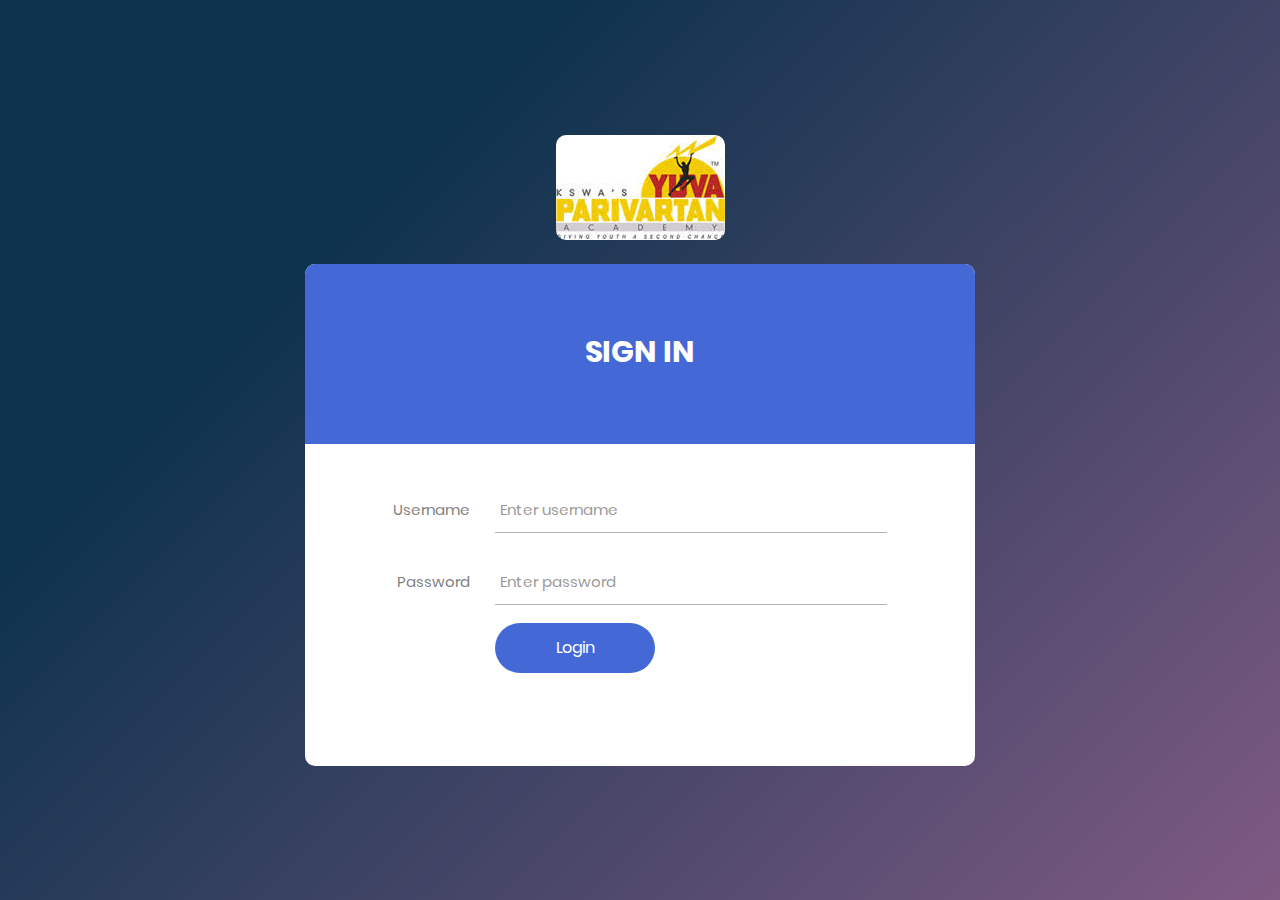
<file: frontend/loginpage/index.html>
<!DOCTYPE html>
<html lang="en">
<head>
	<title>Login V15</title>
	<meta charset="UTF-8">
	<meta name="viewport" content="width=device-width, initial-scale=1">
<!--===============================================================================================-->	
	<link rel="icon" type="image/png" href="images/icons/favicon.ico"/>
<!--===============================================================================================-->
	<link rel="stylesheet" type="text/css" href="vendor/bootstrap/css/bootstrap.min.css">
<!--===============================================================================================-->
	<link rel="stylesheet" type="text/css" href="fonts/font-awesome-4.7.0/css/font-awesome.min.css">
<!--===============================================================================================-->
	<link rel="stylesheet" type="text/css" href="fonts/Linearicons-Free-v1.0.0/icon-font.min.css">
<!--===============================================================================================-->
	<link rel="stylesheet" type="text/css" href="vendor/animate/animate.css">
<!--===============================================================================================-->	
	<link rel="stylesheet" type="text/css" href="vendor/css-hamburgers/hamburgers.min.css">
<!--===============================================================================================-->
	<link rel="stylesheet" type="text/css" href="vendor/animsition/css/animsition.min.css">
<!--===============================================================================================-->
	<link rel="stylesheet" type="text/css" href="vendor/select2/select2.min.css">
<!--===============================================================================================-->	
	<link rel="stylesheet" type="text/css" href="vendor/daterangepicker/daterangepicker.css">
<!--===============================================================================================-->
	<link rel="stylesheet" type="text/css" href="css/util.css">
	<link rel="stylesheet" type="text/css" href="css/main.css">
<!--===============================================================================================-->
</head>
<body>
	
	<div class="limiter">
		<div class="container-login100">
			<div class="Orglogo"> <img src="images/logo.jfif" alt="org logo"></div>
			<br>
			<div class="wrap-login100">
				<div class="login100-form-title">
					<span class="login100-form-title-1">
						Sign In
					</span>
				</div>
				<form class="login100-form validate-form">
					<div class="wrap-input100 validate-input m-b-26" data-validate="Username is required">
						<span class="label-input100">Username</span>
						<input class="input100" type="text" name="username" placeholder="Enter username">
						<span class="focus-input100"></span>
					</div>

					<div class="wrap-input100 validate-input m-b-18" data-validate = "Password is required">
						<span class="label-input100">Password</span>
						<input class="input100" type="password" name="pass" placeholder="Enter password">
						<span class="focus-input100"></span>
					</div>
					<div class="container-login100-form-btn">
						<button class="login100-form-btn">
							Login
						</button>
					</div>
				</form>
			</div>
		</div>
	</div>
	
<!--===============================================================================================-->
	<script src="vendor/jquery/jquery-3.2.1.min.js"></script>
<!--===============================================================================================-->
	<script src="vendor/animsition/js/animsition.min.js"></script>
<!--===============================================================================================-->
	<script src="vendor/bootstrap/js/popper.js"></script>
	<script src="vendor/bootstrap/js/bootstrap.min.js"></script>
<!--===============================================================================================-->
	<script src="vendor/select2/select2.min.js"></script>
<!--===============================================================================================-->
	<script src="vendor/daterangepicker/moment.min.js"></script>
	<script src="vendor/daterangepicker/daterangepicker.js"></script>
<!--===============================================================================================-->
	<script src="vendor/countdowntime/countdowntime.js"></script>
<!--===============================================================================================-->
	<script src="js/main.js"></script>

</body>
</html>
</file>
<file: frontend/loginpage/vendor/daterangepicker/daterangepicker.css>
.daterangepicker {
  position: absolute;
  color: inherit;
  background-color: #fff;
  border-radius: 4px;
  width: 278px;
  padding: 4px;
  margin-top: 1px;
  top: 100px;
  left: 20px;
  /* Calendars */ }
  .daterangepicker:before, .daterangepicker:after {
    position: absolute;
    display: inline-block;
    border-bottom-color: rgba(0, 0, 0, 0.2);
    content: ''; }
  .daterangepicker:before {
    top: -7px;
    border-right: 7px solid transparent;
    border-left: 7px solid transparent;
    border-bottom: 7px solid #ccc; }
  .daterangepicker:after {
    top: -6px;
    border-right: 6px solid transparent;
    border-bottom: 6px solid #fff;
    border-left: 6px solid transparent; }
  .daterangepicker.opensleft:before {
    right: 9px; }
  .daterangepicker.opensleft:after {
    right: 10px; }
  .daterangepicker.openscenter:before {
    left: 0;
    right: 0;
    width: 0;
    margin-left: auto;
    margin-right: auto; }
  .daterangepicker.openscenter:after {
    left: 0;
    right: 0;
    width: 0;
    margin-left: auto;
    margin-right: auto; }
  .daterangepicker.opensright:before {
    left: 9px; }
  .daterangepicker.opensright:after {
    left: 10px; }
  .daterangepicker.dropup {
    margin-top: -5px; }
    .daterangepicker.dropup:before {
      top: initial;
      bottom: -7px;
      border-bottom: initial;
      border-top: 7px solid #ccc; }
    .daterangepicker.dropup:after {
      top: initial;
      bottom: -6px;
      border-bottom: initial;
      border-top: 6px solid #fff; }
  .daterangepicker.dropdown-menu {
    max-width: none;
    z-index: 3001; }
  .daterangepicker.single .ranges, .daterangepicker.single .calendar {
    float: none; }
  .daterangepicker.show-calendar .calendar {
    display: block; }
  .daterangepicker .calendar {
    display: none;
    max-width: 270px;
    margin: 4px; }
    .daterangepicker .calendar.single .calendar-table {
      border: none; }
    .daterangepicker .calendar th, .daterangepicker .calendar td {
      white-space: nowrap;
      text-align: center;
      min-width: 32px; }
  .daterangepicker .calendar-table {
    border: 1px solid #fff;
    padding: 4px;
    border-radius: 4px;
    background-color: #fff; }
  .daterangepicker table {
    width: 100%;
    margin: 0; }
  .daterangepicker td, .daterangepicker th {
    text-align: center;
    width: 20px;
    height: 20px;
    border-radius: 4px;
    border: 1px solid transparent;
    white-space: nowrap;
    cursor: pointer; }
    .daterangepicker td.available:hover, .daterangepicker th.available:hover {
      background-color: #eee;
      border-color: transparent;
      color: inherit; }
    .daterangepicker td.week, .daterangepicker th.week {
      font-size: 80%;
      color: #ccc; }
  .daterangepicker td.off, .daterangepicker td.off.in-range, .daterangepicker td.off.start-date, .daterangepicker td.off.end-date {
    background-color: #fff;
    border-color: transparent;
    color: #999; }
  .daterangepicker td.in-range {
    background-color: #ebf4f8;
    border-color: transparent;
    color: #000;
    border-radius: 0; }
  .daterangepicker td.start-date {
    border-radius: 4px 0 0 4px; }
  .daterangepicker td.end-date {
    border-radius: 0 4px 4px 0; }
  .daterangepicker td.start-date.end-date {
    border-radius: 4px; }
  .daterangepicker td.active, .daterangepicker td.active:hover {
    background-color: #357ebd;
    border-color: transparent;
    color: #fff; }
  .daterangepicker th.month {
    width: auto; }
  .daterangepicker td.disabled, .daterangepicker option.disabled {
    color: #999;
    cursor: not-allowed;
    text-decoration: line-through; }
  .daterangepicker select.monthselect, .daterangepicker select.yearselect {
    font-size: 12px;
    padding: 1px;
    height: auto;
    margin: 0;
    cursor: default; }
  .daterangepicker select.monthselect {
    margin-right: 2%;
    width: 56%; }
  .daterangepicker select.yearselect {
    width: 40%; }
  .daterangepicker select.hourselect, .daterangepicker select.minuteselect, .daterangepicker select.secondselect, .daterangepicker select.ampmselect {
    width: 50px;
    margin-bottom: 0; }
  .daterangepicker .input-mini {
    border: 1px solid #ccc;
    border-radius: 4px;
    color: #555;
    height: 30px;
    line-height: 30px;
    display: block;
    vertical-align: middle;
    margin: 0 0 5px 0;
    padding: 0 6px 0 28px;
    width: 100%; }
    .daterangepicker .input-mini.active {
      border: 1px solid #08c;
      border-radius: 4px; }
  .daterangepicker .daterangepicker_input {
    position: relative; }
    .daterangepicker .daterangepicker_input i {
      position: absolute;
      left: 8px;
      top: 8px; }
  .daterangepicker.rtl .input-mini {
    padding-right: 28px;
    padding-left: 6px; }
  .daterangepicker.rtl .daterangepicker_input i {
    left: auto;
    right: 8px; }
  .daterangepicker .calendar-time {
    text-align: center;
    margin: 5px auto;
    line-height: 30px;
    position: relative;
    padding-left: 28px; }
    .daterangepicker .calendar-time select.disabled {
      color: #ccc;
      cursor: not-allowed; }

.ranges {
  font-size: 11px;
  float: none;
  margin: 4px;
  text-align: left; }
  .ranges ul {
    list-style: none;
    margin: 0 auto;
    padding: 0;
    width: 100%; }
  .ranges li {
    font-size: 13px;
    background-color: #f5f5f5;
    border: 1px solid #f5f5f5;
    border-radius: 4px;
    color: #08c;
    padding: 3px 12px;
    margin-bottom: 8px;
    cursor: pointer; }
    .ranges li:hover {
      background-color: #08c;
      border: 1px solid #08c;
      color: #fff; }
    .ranges li.active {
      background-color: #08c;
      border: 1px solid #08c;
      color: #fff; }

/*  Larger Screen Styling */
@media (min-width: 564px) {
  .daterangepicker {
    width: auto; }
    .daterangepicker .ranges ul {
      width: 160px; }
    .daterangepicker.single .ranges ul {
      width: 100%; }
    .daterangepicker.single .calendar.left {
      clear: none; }
    .daterangepicker.single.ltr .ranges, .daterangepicker.single.ltr .calendar {
      float: left; }
    .daterangepicker.single.rtl .ranges, .daterangepicker.single.rtl .calendar {
      float: right; }
    .daterangepicker.ltr {
      direction: ltr;
      text-align: left; }
      .daterangepicker.ltr .calendar.left {
        clear: left;
        margin-right: 0; }
        .daterangepicker.ltr .calendar.left .calendar-table {
          border-right: none;
          border-top-right-radius: 0;
          border-bottom-right-radius: 0; }
      .daterangepicker.ltr .calendar.right {
        margin-left: 0; }
        .daterangepicker.ltr .calendar.right .calendar-table {
          border-left: none;
          border-top-left-radius: 0;
          border-bottom-left-radius: 0; }
      .daterangepicker.ltr .left .daterangepicker_input {
        padding-right: 12px; }
      .daterangepicker.ltr .calendar.left .calendar-table {
        padding-right: 12px; }
      .daterangepicker.ltr .ranges, .daterangepicker.ltr .calendar {
        float: left; }
    .daterangepicker.rtl {
      direction: rtl;
      text-align: right; }
      .daterangepicker.rtl .calendar.left {
        clear: right;
        margin-left: 0; }
        .daterangepicker.rtl .calendar.left .calendar-table {
          border-left: none;
          border-top-left-radius: 0;
          border-bottom-left-radius: 0; }
      .daterangepicker.rtl .calendar.right {
        margin-right: 0; }
        .daterangepicker.rtl .calendar.right .calendar-table {
          border-right: none;
          border-top-right-radius: 0;
          border-bottom-right-radius: 0; }
      .daterangepicker.rtl .left .daterangepicker_input {
        padding-left: 12px; }
      .daterangepicker.rtl .calendar.left .calendar-table {
        padding-left: 12px; }
      .daterangepicker.rtl .ranges, .daterangepicker.rtl .calendar {
        text-align: right;
        float: right; } }
@media (min-width: 730px) {
  .daterangepicker .ranges {
    width: auto; }
  .daterangepicker.ltr .ranges {
    float: left; }
  .daterangepicker.rtl .ranges {
    float: right; }
  .daterangepicker .calendar.left {
    clear: none !important; } }
</file>
<file: frontend/loginpage/css/util.css>
/*[ FONT SIZE ]
///////////////////////////////////////////////////////////
*/
.fs-1 {font-size: 1px;}
.fs-2 {font-size: 2px;}
.fs-3 {font-size: 3px;}
.fs-4 {font-size: 4px;}
.fs-5 {font-size: 5px;}
.fs-6 {font-size: 6px;}
.fs-7 {font-size: 7px;}
.fs-8 {font-size: 8px;}
.fs-9 {font-size: 9px;}
.fs-10 {font-size: 10px;}
.fs-11 {font-size: 11px;}
.fs-12 {font-size: 12px;}
.fs-13 {font-size: 13px;}
.fs-14 {font-size: 14px;}
.fs-15 {font-size: 15px;}
.fs-16 {font-size: 16px;}
.fs-17 {font-size: 17px;}
.fs-18 {font-size: 18px;}
.fs-19 {font-size: 19px;}
.fs-20 {font-size: 20px;}
.fs-21 {font-size: 21px;}
.fs-22 {font-size: 22px;}
.fs-23 {font-size: 23px;}
.fs-24 {font-size: 24px;}
.fs-25 {font-size: 25px;}
.fs-26 {font-size: 26px;}
.fs-27 {font-size: 27px;}
.fs-28 {font-size: 28px;}
.fs-29 {font-size: 29px;}
.fs-30 {font-size: 30px;}
.fs-31 {font-size: 31px;}
.fs-32 {font-size: 32px;}
.fs-33 {font-size: 33px;}
.fs-34 {font-size: 34px;}
.fs-35 {font-size: 35px;}
.fs-36 {font-size: 36px;}
.fs-37 {font-size: 37px;}
.fs-38 {font-size: 38px;}
.fs-39 {font-size: 39px;}
.fs-40 {font-size: 40px;}
.fs-41 {font-size: 41px;}
.fs-42 {font-size: 42px;}
.fs-43 {font-size: 43px;}
.fs-44 {font-size: 44px;}
.fs-45 {font-size: 45px;}
.fs-46 {font-size: 46px;}
.fs-47 {font-size: 47px;}
.fs-48 {font-size: 48px;}
.fs-49 {font-size: 49px;}
.fs-50 {font-size: 50px;}
.fs-51 {font-size: 51px;}
.fs-52 {font-size: 52px;}
.fs-53 {font-size: 53px;}
.fs-54 {font-size: 54px;}
.fs-55 {font-size: 55px;}
.fs-56 {font-size: 56px;}
.fs-57 {font-size: 57px;}
.fs-58 {font-size: 58px;}
.fs-59 {font-size: 59px;}
.fs-60 {font-size: 60px;}
.fs-61 {font-size: 61px;}
.fs-62 {font-size: 62px;}
.fs-63 {font-size: 63px;}
.fs-64 {font-size: 64px;}
.fs-65 {font-size: 65px;}
.fs-66 {font-size: 66px;}
.fs-67 {font-size: 67px;}
.fs-68 {font-size: 68px;}
.fs-69 {font-size: 69px;}
.fs-70 {font-size: 70px;}
.fs-71 {font-size: 71px;}
.fs-72 {font-size: 72px;}
.fs-73 {font-size: 73px;}
.fs-74 {font-size: 74px;}
.fs-75 {font-size: 75px;}
.fs-76 {font-size: 76px;}
.fs-77 {font-size: 77px;}
.fs-78 {font-size: 78px;}
.fs-79 {font-size: 79px;}
.fs-80 {font-size: 80px;}
.fs-81 {font-size: 81px;}
.fs-82 {font-size: 82px;}
.fs-83 {font-size: 83px;}
.fs-84 {font-size: 84px;}
.fs-85 {font-size: 85px;}
.fs-86 {font-size: 86px;}
.fs-87 {font-size: 87px;}
.fs-88 {font-size: 88px;}
.fs-89 {font-size: 89px;}
.fs-90 {font-size: 90px;}
.fs-91 {font-size: 91px;}
.fs-92 {font-size: 92px;}
.fs-93 {font-size: 93px;}
.fs-94 {font-size: 94px;}
.fs-95 {font-size: 95px;}
.fs-96 {font-size: 96px;}
.fs-97 {font-size: 97px;}
.fs-98 {font-size: 98px;}
.fs-99 {font-size: 99px;}
.fs-100 {font-size: 100px;}
.fs-101 {font-size: 101px;}
.fs-102 {font-size: 102px;}
.fs-103 {font-size: 103px;}
.fs-104 {font-size: 104px;}
.fs-105 {font-size: 105px;}
.fs-106 {font-size: 106px;}
.fs-107 {font-size: 107px;}
.fs-108 {font-size: 108px;}
.fs-109 {font-size: 109px;}
.fs-110 {font-size: 110px;}
.fs-111 {font-size: 111px;}
.fs-112 {font-size: 112px;}
.fs-113 {font-size: 113px;}
.fs-114 {font-size: 114px;}
.fs-115 {font-size: 115px;}
.fs-116 {font-size: 116px;}
.fs-117 {font-size: 117px;}
.fs-118 {font-size: 118px;}
.fs-119 {font-size: 119px;}
.fs-120 {font-size: 120px;}
.fs-121 {font-size: 121px;}
.fs-122 {font-size: 122px;}
.fs-123 {font-size: 123px;}
.fs-124 {font-size: 124px;}
.fs-125 {font-size: 125px;}
.fs-126 {font-size: 126px;}
.fs-127 {font-size: 127px;}
.fs-128 {font-size: 128px;}
.fs-129 {font-size: 129px;}
.fs-130 {font-size: 130px;}
.fs-131 {font-size: 131px;}
.fs-132 {font-size: 132px;}
.fs-133 {font-size: 133px;}
.fs-134 {font-size: 134px;}
.fs-135 {font-size: 135px;}
.fs-136 {font-size: 136px;}
.fs-137 {font-size: 137px;}
.fs-138 {font-size: 138px;}
.fs-139 {font-size: 139px;}
.fs-140 {font-size: 140px;}
.fs-141 {font-size: 141px;}
.fs-142 {font-size: 142px;}
.fs-143 {font-size: 143px;}
.fs-144 {font-size: 144px;}
.fs-145 {font-size: 145px;}
.fs-146 {font-size: 146px;}
.fs-147 {font-size: 147px;}
.fs-148 {font-size: 148px;}
.fs-149 {font-size: 149px;}
.fs-150 {font-size: 150px;}
.fs-151 {font-size: 151px;}
.fs-152 {font-size: 152px;}
.fs-153 {font-size: 153px;}
.fs-154 {font-size: 154px;}
.fs-155 {font-size: 155px;}
.fs-156 {font-size: 156px;}
.fs-157 {font-size: 157px;}
.fs-158 {font-size: 158px;}
.fs-159 {font-size: 159px;}
.fs-160 {font-size: 160px;}
.fs-161 {font-size: 161px;}
.fs-162 {font-size: 162px;}
.fs-163 {font-size: 163px;}
.fs-164 {font-size: 164px;}
.fs-165 {font-size: 165px;}
.fs-166 {font-size: 166px;}
.fs-167 {font-size: 167px;}
.fs-168 {font-size: 168px;}
.fs-169 {font-size: 169px;}
.fs-170 {font-size: 170px;}
.fs-171 {font-size: 171px;}
.fs-172 {font-size: 172px;}
.fs-173 {font-size: 173px;}
.fs-174 {font-size: 174px;}
.fs-175 {font-size: 175px;}
.fs-176 {font-size: 176px;}
.fs-177 {font-size: 177px;}
.fs-178 {font-size: 178px;}
.fs-179 {font-size: 179px;}
.fs-180 {font-size: 180px;}
.fs-181 {font-size: 181px;}
.fs-182 {font-size: 182px;}
.fs-183 {font-size: 183px;}
.fs-184 {font-size: 184px;}
.fs-185 {font-size: 185px;}
.fs-186 {font-size: 186px;}
.fs-187 {font-size: 187px;}
.fs-188 {font-size: 188px;}
.fs-189 {font-size: 189px;}
.fs-190 {font-size: 190px;}
.fs-191 {font-size: 191px;}
.fs-192 {font-size: 192px;}
.fs-193 {font-size: 193px;}
.fs-194 {font-size: 194px;}
.fs-195 {font-size: 195px;}
.fs-196 {font-size: 196px;}
.fs-197 {font-size: 197px;}
.fs-198 {font-size: 198px;}
.fs-199 {font-size: 199px;}
.fs-200 {font-size: 200px;}

/*[ PADDING ]
///////////////////////////////////////////////////////////
*/
.p-t-0 {padding-top: 0px;}
.p-t-1 {padding-top: 1px;}
.p-t-2 {padding-top: 2px;}
.p-t-3 {padding-top: 3px;}
.p-t-4 {padding-top: 4px;}
.p-t-5 {padding-top: 5px;}
.p-t-6 {padding-top: 6px;}
.p-t-7 {padding-top: 7px;}
.p-t-8 {padding-top: 8px;}
.p-t-9 {padding-top: 9px;}
.p-t-10 {padding-top: 10px;}
.p-t-11 {padding-top: 11px;}
.p-t-12 {padding-top: 12px;}
.p-t-13 {padding-top: 13px;}
.p-t-14 {padding-top: 14px;}
.p-t-15 {padding-top: 15px;}
.p-t-16 {padding-top: 16px;}
.p-t-17 {padding-top: 17px;}
.p-t-18 {padding-top: 18px;}
.p-t-19 {padding-top: 19px;}
.p-t-20 {padding-top: 20px;}
.p-t-21 {padding-top: 21px;}
.p-t-22 {padding-top: 22px;}
.p-t-23 {padding-top: 23px;}
.p-t-24 {padding-top: 24px;}
.p-t-25 {padding-top: 25px;}
.p-t-26 {padding-top: 26px;}
.p-t-27 {padding-top: 27px;}
.p-t-28 {padding-top: 28px;}
.p-t-29 {padding-top: 29px;}
.p-t-30 {padding-top: 30px;}
.p-t-31 {padding-top: 31px;}
.p-t-32 {padding-top: 32px;}
.p-t-33 {padding-top: 33px;}
.p-t-34 {padding-top: 34px;}
.p-t-35 {padding-top: 35px;}
.p-t-36 {padding-top: 36px;}
.p-t-37 {padding-top: 37px;}
.p-t-38 {padding-top: 38px;}
.p-t-39 {padding-top: 39px;}
.p-t-40 {padding-top: 40px;}
.p-t-41 {padding-top: 41px;}
.p-t-42 {padding-top: 42px;}
.p-t-43 {padding-top: 43px;}
.p-t-44 {padding-top: 44px;}
.p-t-45 {padding-top: 45px;}
.p-t-46 {padding-top: 46px;}
.p-t-47 {padding-top: 47px;}
.p-t-48 {padding-top: 48px;}
.p-t-49 {padding-top: 49px;}
.p-t-50 {padding-top: 50px;}
.p-t-51 {padding-top: 51px;}
.p-t-52 {padding-top: 52px;}
.p-t-53 {padding-top: 53px;}
.p-t-54 {padding-top: 54px;}
.p-t-55 {padding-top: 55px;}
.p-t-56 {padding-top: 56px;}
.p-t-57 {padding-top: 57px;}
.p-t-58 {padding-top: 58px;}
.p-t-59 {padding-top: 59px;}
.p-t-60 {padding-top: 60px;}
.p-t-61 {padding-top: 61px;}
.p-t-62 {padding-top: 62px;}
.p-t-63 {padding-top: 63px;}
.p-t-64 {padding-top: 64px;}
.p-t-65 {padding-top: 65px;}
.p-t-66 {padding-top: 66px;}
.p-t-67 {padding-top: 67px;}
.p-t-68 {padding-top: 68px;}
.p-t-69 {padding-top: 69px;}
.p-t-70 {padding-top: 70px;}
.p-t-71 {padding-top: 71px;}
.p-t-72 {padding-top: 72px;}
.p-t-73 {padding-top: 73px;}
.p-t-74 {padding-top: 74px;}
.p-t-75 {padding-top: 75px;}
.p-t-76 {padding-top: 76px;}
.p-t-77 {padding-top: 77px;}
.p-t-78 {padding-top: 78px;}
.p-t-79 {padding-top: 79px;}
.p-t-80 {padding-top: 80px;}
.p-t-81 {padding-top: 81px;}
.p-t-82 {padding-top: 82px;}
.p-t-83 {padding-top: 83px;}
.p-t-84 {padding-top: 84px;}
.p-t-85 {padding-top: 85px;}
.p-t-86 {padding-top: 86px;}
.p-t-87 {padding-top: 87px;}
.p-t-88 {padding-top: 88px;}
.p-t-89 {padding-top: 89px;}
.p-t-90 {padding-top: 90px;}
.p-t-91 {padding-top: 91px;}
.p-t-92 {padding-top: 92px;}
.p-t-93 {padding-top: 93px;}
.p-t-94 {padding-top: 94px;}
.p-t-95 {padding-top: 95px;}
.p-t-96 {padding-top: 96px;}
.p-t-97 {padding-top: 97px;}
.p-t-98 {padding-top: 98px;}
.p-t-99 {padding-top: 99px;}
.p-t-100 {padding-top: 100px;}
.p-t-101 {padding-top: 101px;}
.p-t-102 {padding-top: 102px;}
.p-t-103 {padding-top: 103px;}
.p-t-104 {padding-top: 104px;}
.p-t-105 {padding-top: 105px;}
.p-t-106 {padding-top: 106px;}
.p-t-107 {padding-top: 107px;}
.p-t-108 {padding-top: 108px;}
.p-t-109 {padding-top: 109px;}
.p-t-110 {padding-top: 110px;}
.p-t-111 {padding-top: 111px;}
.p-t-112 {padding-top: 112px;}
.p-t-113 {padding-top: 113px;}
.p-t-114 {padding-top: 114px;}
.p-t-115 {padding-top: 115px;}
.p-t-116 {padding-top: 116px;}
.p-t-117 {padding-top: 117px;}
.p-t-118 {padding-top: 118px;}
.p-t-119 {padding-top: 119px;}
.p-t-120 {padding-top: 120px;}
.p-t-121 {padding-top: 121px;}
.p-t-122 {padding-top: 122px;}
.p-t-123 {padding-top: 123px;}
.p-t-124 {padding-top: 124px;}
.p-t-125 {padding-top: 125px;}
.p-t-126 {padding-top: 126px;}
.p-t-127 {padding-top: 127px;}
.p-t-128 {padding-top: 128px;}
.p-t-129 {padding-top: 129px;}
.p-t-130 {padding-top: 130px;}
.p-t-131 {padding-top: 131px;}
.p-t-132 {padding-top: 132px;}
.p-t-133 {padding-top: 133px;}
.p-t-134 {padding-top: 134px;}
.p-t-135 {padding-top: 135px;}
.p-t-136 {padding-top: 136px;}
.p-t-137 {padding-top: 137px;}
.p-t-138 {padding-top: 138px;}
.p-t-139 {padding-top: 139px;}
.p-t-140 {padding-top: 140px;}
.p-t-141 {padding-top: 141px;}
.p-t-142 {padding-top: 142px;}
.p-t-143 {padding-top: 143px;}
.p-t-144 {padding-top: 144px;}
.p-t-145 {padding-top: 145px;}
.p-t-146 {padding-top: 146px;}
.p-t-147 {padding-top: 147px;}
.p-t-148 {padding-top: 148px;}
.p-t-149 {padding-top: 149px;}
.p-t-150 {padding-top: 150px;}
.p-t-151 {padding-top: 151px;}
.p-t-152 {padding-top: 152px;}
.p-t-153 {padding-top: 153px;}
.p-t-154 {padding-top: 154px;}
.p-t-155 {padding-top: 155px;}
.p-t-156 {padding-top: 156px;}
.p-t-157 {padding-top: 157px;}
.p-t-158 {padding-top: 158px;}
.p-t-159 {padding-top: 159px;}
.p-t-160 {padding-top: 160px;}
.p-t-161 {padding-top: 161px;}
.p-t-162 {padding-top: 162px;}
.p-t-163 {padding-top: 163px;}
.p-t-164 {padding-top: 164px;}
.p-t-165 {padding-top: 165px;}
.p-t-166 {padding-top: 166px;}
.p-t-167 {padding-top: 167px;}
.p-t-168 {padding-top: 168px;}
.p-t-169 {padding-top: 169px;}
.p-t-170 {padding-top: 170px;}
.p-t-171 {padding-top: 171px;}
.p-t-172 {padding-top: 172px;}
.p-t-173 {padding-top: 173px;}
.p-t-174 {padding-top: 174px;}
.p-t-175 {padding-top: 175px;}
.p-t-176 {padding-top: 176px;}
.p-t-177 {padding-top: 177px;}
.p-t-178 {padding-top: 178px;}
.p-t-179 {padding-top: 179px;}
.p-t-180 {padding-top: 180px;}
.p-t-181 {padding-top: 181px;}
.p-t-182 {padding-top: 182px;}
.p-t-183 {padding-top: 183px;}
.p-t-184 {padding-top: 184px;}
.p-t-185 {padding-top: 185px;}
.p-t-186 {padding-top: 186px;}
.p-t-187 {padding-top: 187px;}
.p-t-188 {padding-top: 188px;}
.p-t-189 {padding-top: 189px;}
.p-t-190 {padding-top: 190px;}
.p-t-191 {padding-top: 191px;}
.p-t-192 {padding-top: 192px;}
.p-t-193 {padding-top: 193px;}
.p-t-194 {padding-top: 194px;}
.p-t-195 {padding-top: 195px;}
.p-t-196 {padding-top: 196px;}
.p-t-197 {padding-top: 197px;}
.p-t-198 {padding-top: 198px;}
.p-t-199 {padding-top: 199px;}
.p-t-200 {padding-top: 200px;}
.p-t-201 {padding-top: 201px;}
.p-t-202 {padding-top: 202px;}
.p-t-203 {padding-top: 203px;}
.p-t-204 {padding-top: 204px;}
.p-t-205 {padding-top: 205px;}
.p-t-206 {padding-top: 206px;}
.p-t-207 {padding-top: 207px;}
.p-t-208 {padding-top: 208px;}
.p-t-209 {padding-top: 209px;}
.p-t-210 {padding-top: 210px;}
.p-t-211 {padding-top: 211px;}
.p-t-212 {padding-top: 212px;}
.p-t-213 {padding-top: 213px;}
.p-t-214 {padding-top: 214px;}
.p-t-215 {padding-top: 215px;}
.p-t-216 {padding-top: 216px;}
.p-t-217 {padding-top: 217px;}
.p-t-218 {padding-top: 218px;}
.p-t-219 {padding-top: 219px;}
.p-t-220 {padding-top: 220px;}
.p-t-221 {padding-top: 221px;}
.p-t-222 {padding-top: 222px;}
.p-t-223 {padding-top: 223px;}
.p-t-224 {padding-top: 224px;}
.p-t-225 {padding-top: 225px;}
.p-t-226 {padding-top: 226px;}
.p-t-227 {padding-top: 227px;}
.p-t-228 {padding-top: 228px;}
.p-t-229 {padding-top: 229px;}
.p-t-230 {padding-top: 230px;}
.p-t-231 {padding-top: 231px;}
.p-t-232 {padding-top: 232px;}
.p-t-233 {padding-top: 233px;}
.p-t-234 {padding-top: 234px;}
.p-t-235 {padding-top: 235px;}
.p-t-236 {padding-top: 236px;}
.p-t-237 {padding-top: 237px;}
.p-t-238 {padding-top: 238px;}
.p-t-239 {padding-top: 239px;}
.p-t-240 {padding-top: 240px;}
.p-t-241 {padding-top: 241px;}
.p-t-242 {padding-top: 242px;}
.p-t-243 {padding-top: 243px;}
.p-t-244 {padding-top: 244px;}
.p-t-245 {padding-top: 245px;}
.p-t-246 {padding-top: 246px;}
.p-t-247 {padding-top: 247px;}
.p-t-248 {padding-top: 248px;}
.p-t-249 {padding-top: 249px;}
.p-t-250 {padding-top: 250px;}
.p-b-0 {padding-bottom: 0px;}
.p-b-1 {padding-bottom: 1px;}
.p-b-2 {padding-bottom: 2px;}
.p-b-3 {padding-bottom: 3px;}
.p-b-4 {padding-bottom: 4px;}
.p-b-5 {padding-bottom: 5px;}
.p-b-6 {padding-bottom: 6px;}
.p-b-7 {padding-bottom: 7px;}
.p-b-8 {padding-bottom: 8px;}
.p-b-9 {padding-bottom: 9px;}
.p-b-10 {padding-bottom: 10px;}
.p-b-11 {padding-bottom: 11px;}
.p-b-12 {padding-bottom: 12px;}
.p-b-13 {padding-bottom: 13px;}
.p-b-14 {padding-bottom: 14px;}
.p-b-15 {padding-bottom: 15px;}
.p-b-16 {padding-bottom: 16px;}
.p-b-17 {padding-bottom: 17px;}
.p-b-18 {padding-bottom: 18px;}
.p-b-19 {padding-bottom: 19px;}
.p-b-20 {padding-bottom: 20px;}
.p-b-21 {padding-bottom: 21px;}
.p-b-22 {padding-bottom: 22px;}
.p-b-23 {padding-bottom: 23px;}
.p-b-24 {padding-bottom: 24px;}
.p-b-25 {padding-bottom: 25px;}
.p-b-26 {padding-bottom: 26px;}
.p-b-27 {padding-bottom: 27px;}
.p-b-28 {padding-bottom: 28px;}
.p-b-29 {padding-bottom: 29px;}
.p-b-30 {padding-bottom: 30px;}
.p-b-31 {padding-bottom: 31px;}
.p-b-32 {padding-bottom: 32px;}
.p-b-33 {padding-bottom: 33px;}
.p-b-34 {padding-bottom: 34px;}
.p-b-35 {padding-bottom: 35px;}
.p-b-36 {padding-bottom: 36px;}
.p-b-37 {padding-bottom: 37px;}
.p-b-38 {padding-bottom: 38px;}
.p-b-39 {padding-bottom: 39px;}
.p-b-40 {padding-bottom: 40px;}
.p-b-41 {padding-bottom: 41px;}
.p-b-42 {padding-bottom: 42px;}
.p-b-43 {padding-bottom: 43px;}
.p-b-44 {padding-bottom: 44px;}
.p-b-45 {padding-bottom: 45px;}
.p-b-46 {padding-bottom: 46px;}
.p-b-47 {padding-bottom: 47px;}
.p-b-48 {padding-bottom: 48px;}
.p-b-49 {padding-bottom: 49px;}
.p-b-50 {padding-bottom: 50px;}
.p-b-51 {padding-bottom: 51px;}
.p-b-52 {padding-bottom: 52px;}
.p-b-53 {padding-bottom: 53px;}
.p-b-54 {padding-bottom: 54px;}
.p-b-55 {padding-bottom: 55px;}
.p-b-56 {padding-bottom: 56px;}
.p-b-57 {padding-bottom: 57px;}
.p-b-58 {padding-bottom: 58px;}
.p-b-59 {padding-bottom: 59px;}
.p-b-60 {padding-bottom: 60px;}
.p-b-61 {padding-bottom: 61px;}
.p-b-62 {padding-bottom: 62px;}
.p-b-63 {padding-bottom: 63px;}
.p-b-64 {padding-bottom: 64px;}
.p-b-65 {padding-bottom: 65px;}
.p-b-66 {padding-bottom: 66px;}
.p-b-67 {padding-bottom: 67px;}
.p-b-68 {padding-bottom: 68px;}
.p-b-69 {padding-bottom: 69px;}
.p-b-70 {padding-bottom: 70px;}
.p-b-71 {padding-bottom: 71px;}
.p-b-72 {padding-bottom: 72px;}
.p-b-73 {padding-bottom: 73px;}
.p-b-74 {padding-bottom: 74px;}
.p-b-75 {padding-bottom: 75px;}
.p-b-76 {padding-bottom: 76px;}
.p-b-77 {padding-bottom: 77px;}
.p-b-78 {padding-bottom: 78px;}
.p-b-79 {padding-bottom: 79px;}
.p-b-80 {padding-bottom: 80px;}
.p-b-81 {padding-bottom: 81px;}
.p-b-82 {padding-bottom: 82px;}
.p-b-83 {padding-bottom: 83px;}
.p-b-84 {padding-bottom: 84px;}
.p-b-85 {padding-bottom: 85px;}
.p-b-86 {padding-bottom: 86px;}
.p-b-87 {padding-bottom: 87px;}
.p-b-88 {padding-bottom: 88px;}
.p-b-89 {padding-bottom: 89px;}
.p-b-90 {padding-bottom: 90px;}
.p-b-91 {padding-bottom: 91px;}
.p-b-92 {padding-bottom: 92px;}
.p-b-93 {padding-bottom: 93px;}
.p-b-94 {padding-bottom: 94px;}
.p-b-95 {padding-bottom: 95px;}
.p-b-96 {padding-bottom: 96px;}
.p-b-97 {padding-bottom: 97px;}
.p-b-98 {padding-bottom: 98px;}
.p-b-99 {padding-bottom: 99px;}
.p-b-100 {padding-bottom: 100px;}
.p-b-101 {padding-bottom: 101px;}
.p-b-102 {padding-bottom: 102px;}
.p-b-103 {padding-bottom: 103px;}
.p-b-104 {padding-bottom: 104px;}
.p-b-105 {padding-bottom: 105px;}
.p-b-106 {padding-bottom: 106px;}
.p-b-107 {padding-bottom: 107px;}
.p-b-108 {padding-bottom: 108px;}
.p-b-109 {padding-bottom: 109px;}
.p-b-110 {padding-bottom: 110px;}
.p-b-111 {padding-bottom: 111px;}
.p-b-112 {padding-bottom: 112px;}
.p-b-113 {padding-bottom: 113px;}
.p-b-114 {padding-bottom: 114px;}
.p-b-115 {padding-bottom: 115px;}
.p-b-116 {padding-bottom: 116px;}
.p-b-117 {padding-bottom: 117px;}
.p-b-118 {padding-bottom: 118px;}
.p-b-119 {padding-bottom: 119px;}
.p-b-120 {padding-bottom: 120px;}
.p-b-121 {padding-bottom: 121px;}
.p-b-122 {padding-bottom: 122px;}
.p-b-123 {padding-bottom: 123px;}
.p-b-124 {padding-bottom: 124px;}
.p-b-125 {padding-bottom: 125px;}
.p-b-126 {padding-bottom: 126px;}
.p-b-127 {padding-bottom: 127px;}
.p-b-128 {padding-bottom: 128px;}
.p-b-129 {padding-bottom: 129px;}
.p-b-130 {padding-bottom: 130px;}
.p-b-131 {padding-bottom: 131px;}
.p-b-132 {padding-bottom: 132px;}
.p-b-133 {padding-bottom: 133px;}
.p-b-134 {padding-bottom: 134px;}
.p-b-135 {padding-bottom: 135px;}
.p-b-136 {padding-bottom: 136px;}
.p-b-137 {padding-bottom: 137px;}
.p-b-138 {padding-bottom: 138px;}
.p-b-139 {padding-bottom: 139px;}
.p-b-140 {padding-bottom: 140px;}
.p-b-141 {padding-bottom: 141px;}
.p-b-142 {padding-bottom: 142px;}
.p-b-143 {padding-bottom: 143px;}
.p-b-144 {padding-bottom: 144px;}
.p-b-145 {padding-bottom: 145px;}
.p-b-146 {padding-bottom: 146px;}
.p-b-147 {padding-bottom: 147px;}
.p-b-148 {padding-bottom: 148px;}
.p-b-149 {padding-bottom: 149px;}
.p-b-150 {padding-bottom: 150px;}
.p-b-151 {padding-bottom: 151px;}
.p-b-152 {padding-bottom: 152px;}
.p-b-153 {padding-bottom: 153px;}
.p-b-154 {padding-bottom: 154px;}
.p-b-155 {padding-bottom: 155px;}
.p-b-156 {padding-bottom: 156px;}
.p-b-157 {padding-bottom: 157px;}
.p-b-158 {padding-bottom: 158px;}
.p-b-159 {padding-bottom: 159px;}
.p-b-160 {padding-bottom: 160px;}
.p-b-161 {padding-bottom: 161px;}
.p-b-162 {padding-bottom: 162px;}
.p-b-163 {padding-bottom: 163px;}
.p-b-164 {padding-bottom: 164px;}
.p-b-165 {padding-bottom: 165px;}
.p-b-166 {padding-bottom: 166px;}
.p-b-167 {padding-bottom: 167px;}
.p-b-168 {padding-bottom: 168px;}
.p-b-169 {padding-bottom: 169px;}
.p-b-170 {padding-bottom: 170px;}
.p-b-171 {padding-bottom: 171px;}
.p-b-172 {padding-bottom: 172px;}
.p-b-173 {padding-bottom: 173px;}
.p-b-174 {padding-bottom: 174px;}
.p-b-175 {padding-bottom: 175px;}
.p-b-176 {padding-bottom: 176px;}
.p-b-177 {padding-bottom: 177px;}
.p-b-178 {padding-bottom: 178px;}
.p-b-179 {padding-bottom: 179px;}
.p-b-180 {padding-bottom: 180px;}
.p-b-181 {padding-bottom: 181px;}
.p-b-182 {padding-bottom: 182px;}
.p-b-183 {padding-bottom: 183px;}
.p-b-184 {padding-bottom: 184px;}
.p-b-185 {padding-bottom: 185px;}
.p-b-186 {padding-bottom: 186px;}
.p-b-187 {padding-bottom: 187px;}
.p-b-188 {padding-bottom: 188px;}
.p-b-189 {padding-bottom: 189px;}
.p-b-190 {padding-bottom: 190px;}
.p-b-191 {padding-bottom: 191px;}
.p-b-192 {padding-bottom: 192px;}
.p-b-193 {padding-bottom: 193px;}
.p-b-194 {padding-bottom: 194px;}
.p-b-195 {padding-bottom: 195px;}
.p-b-196 {padding-bottom: 196px;}
.p-b-197 {padding-bottom: 197px;}
.p-b-198 {padding-bottom: 198px;}
.p-b-199 {padding-bottom: 199px;}
.p-b-200 {padding-bottom: 200px;}
.p-b-201 {padding-bottom: 201px;}
.p-b-202 {padding-bottom: 202px;}
.p-b-203 {padding-bottom: 203px;}
.p-b-204 {padding-bottom: 204px;}
.p-b-205 {padding-bottom: 205px;}
.p-b-206 {padding-bottom: 206px;}
.p-b-207 {padding-bottom: 207px;}
.p-b-208 {padding-bottom: 208px;}
.p-b-209 {padding-bottom: 209px;}
.p-b-210 {padding-bottom: 210px;}
.p-b-211 {padding-bottom: 211px;}
.p-b-212 {padding-bottom: 212px;}
.p-b-213 {padding-bottom: 213px;}
.p-b-214 {padding-bottom: 214px;}
.p-b-215 {padding-bottom: 215px;}
.p-b-216 {padding-bottom: 216px;}
.p-b-217 {padding-bottom: 217px;}
.p-b-218 {padding-bottom: 218px;}
.p-b-219 {padding-bottom: 219px;}
.p-b-220 {padding-bottom: 220px;}
.p-b-221 {padding-bottom: 221px;}
.p-b-222 {padding-bottom: 222px;}
.p-b-223 {padding-bottom: 223px;}
.p-b-224 {padding-bottom: 224px;}
.p-b-225 {padding-bottom: 225px;}
.p-b-226 {padding-bottom: 226px;}
.p-b-227 {padding-bottom: 227px;}
.p-b-228 {padding-bottom: 228px;}
.p-b-229 {padding-bottom: 229px;}
.p-b-230 {padding-bottom: 230px;}
.p-b-231 {padding-bottom: 231px;}
.p-b-232 {padding-bottom: 232px;}
.p-b-233 {padding-bottom: 233px;}
.p-b-234 {padding-bottom: 234px;}
.p-b-235 {padding-bottom: 235px;}
.p-b-236 {padding-bottom: 236px;}
.p-b-237 {padding-bottom: 237px;}
.p-b-238 {padding-bottom: 238px;}
.p-b-239 {padding-bottom: 239px;}
.p-b-240 {padding-bottom: 240px;}
.p-b-241 {padding-bottom: 241px;}
.p-b-242 {padding-bottom: 242px;}
.p-b-243 {padding-bottom: 243px;}
.p-b-244 {padding-bottom: 244px;}
.p-b-245 {padding-bottom: 245px;}
.p-b-246 {padding-bottom: 246px;}
.p-b-247 {padding-bottom: 247px;}
.p-b-248 {padding-bottom: 248px;}
.p-b-249 {padding-bottom: 249px;}
.p-b-250 {padding-bottom: 250px;}
.p-l-0 {padding-left: 0px;}
.p-l-1 {padding-left: 1px;}
.p-l-2 {padding-left: 2px;}
.p-l-3 {padding-left: 3px;}
.p-l-4 {padding-left: 4px;}
.p-l-5 {padding-left: 5px;}
.p-l-6 {padding-left: 6px;}
.p-l-7 {padding-left: 7px;}
.p-l-8 {padding-left: 8px;}
.p-l-9 {padding-left: 9px;}
.p-l-10 {padding-left: 10px;}
.p-l-11 {padding-left: 11px;}
.p-l-12 {padding-left: 12px;}
.p-l-13 {padding-left: 13px;}
.p-l-14 {padding-left: 14px;}
.p-l-15 {padding-left: 15px;}
.p-l-16 {padding-left: 16px;}
.p-l-17 {padding-left: 17px;}
.p-l-18 {padding-left: 18px;}
.p-l-19 {padding-left: 19px;}
.p-l-20 {padding-left: 20px;}
.p-l-21 {padding-left: 21px;}
.p-l-22 {padding-left: 22px;}
.p-l-23 {padding-left: 23px;}
.p-l-24 {padding-left: 24px;}
.p-l-25 {padding-left: 25px;}
.p-l-26 {padding-left: 26px;}
.p-l-27 {padding-left: 27px;}
.p-l-28 {padding-left: 28px;}
.p-l-29 {padding-left: 29px;}
.p-l-30 {padding-left: 30px;}
.p-l-31 {padding-left: 31px;}
.p-l-32 {padding-left: 32px;}
.p-l-33 {padding-left: 33px;}
.p-l-34 {padding-left: 34px;}
.p-l-35 {padding-left: 35px;}
.p-l-36 {padding-left: 36px;}
.p-l-37 {padding-left: 37px;}
.p-l-38 {padding-left: 38px;}
.p-l-39 {padding-left: 39px;}
.p-l-40 {padding-left: 40px;}
.p-l-41 {padding-left: 41px;}
.p-l-42 {padding-left: 42px;}
.p-l-43 {padding-left: 43px;}
.p-l-44 {padding-left: 44px;}
.p-l-45 {padding-left: 45px;}
.p-l-46 {padding-left: 46px;}
.p-l-47 {padding-left: 47px;}
.p-l-48 {padding-left: 48px;}
.p-l-49 {padding-left: 49px;}
.p-l-50 {padding-left: 50px;}
.p-l-51 {padding-left: 51px;}
.p-l-52 {padding-left: 52px;}
.p-l-53 {padding-left: 53px;}
.p-l-54 {padding-left: 54px;}
.p-l-55 {padding-left: 55px;}
.p-l-56 {padding-left: 56px;}
.p-l-57 {padding-left: 57px;}
.p-l-58 {padding-left: 58px;}
.p-l-59 {padding-left: 59px;}
.p-l-60 {padding-left: 60px;}
.p-l-61 {padding-left: 61px;}
.p-l-62 {padding-left: 62px;}
.p-l-63 {padding-left: 63px;}
.p-l-64 {padding-left: 64px;}
.p-l-65 {padding-left: 65px;}
.p-l-66 {padding-left: 66px;}
.p-l-67 {padding-left: 67px;}
.p-l-68 {padding-left: 68px;}
.p-l-69 {padding-left: 69px;}
.p-l-70 {padding-left: 70px;}
.p-l-71 {padding-left: 71px;}
.p-l-72 {padding-left: 72px;}
.p-l-73 {padding-left: 73px;}
.p-l-74 {padding-left: 74px;}
.p-l-75 {padding-left: 75px;}
.p-l-76 {padding-left: 76px;}
.p-l-77 {padding-left: 77px;}
.p-l-78 {padding-left: 78px;}
.p-l-79 {padding-left: 79px;}
.p-l-80 {padding-left: 80px;}
.p-l-81 {padding-left: 81px;}
.p-l-82 {padding-left: 82px;}
.p-l-83 {padding-left: 83px;}
.p-l-84 {padding-left: 84px;}
.p-l-85 {padding-left: 85px;}
.p-l-86 {padding-left: 86px;}
.p-l-87 {padding-left: 87px;}
.p-l-88 {padding-left: 88px;}
.p-l-89 {padding-left: 89px;}
.p-l-90 {padding-left: 90px;}
.p-l-91 {padding-left: 91px;}
.p-l-92 {padding-left: 92px;}
.p-l-93 {padding-left: 93px;}
.p-l-94 {padding-left: 94px;}
.p-l-95 {padding-left: 95px;}
.p-l-96 {padding-left: 96px;}
.p-l-97 {padding-left: 97px;}
.p-l-98 {padding-left: 98px;}
.p-l-99 {padding-left: 99px;}
.p-l-100 {padding-left: 100px;}
.p-l-101 {padding-left: 101px;}
.p-l-102 {padding-left: 102px;}
.p-l-103 {padding-left: 103px;}
.p-l-104 {padding-left: 104px;}
.p-l-105 {padding-left: 105px;}
.p-l-106 {padding-left: 106px;}
.p-l-107 {padding-left: 107px;}
.p-l-108 {padding-left: 108px;}
.p-l-109 {padding-left: 109px;}
.p-l-110 {padding-left: 110px;}
.p-l-111 {padding-left: 111px;}
.p-l-112 {padding-left: 112px;}
.p-l-113 {padding-left: 113px;}
.p-l-114 {padding-left: 114px;}
.p-l-115 {padding-left: 115px;}
.p-l-116 {padding-left: 116px;}
.p-l-117 {padding-left: 117px;}
.p-l-118 {padding-left: 118px;}
.p-l-119 {padding-left: 119px;}
.p-l-120 {padding-left: 120px;}
.p-l-121 {padding-left: 121px;}
.p-l-122 {padding-left: 122px;}
.p-l-123 {padding-left: 123px;}
.p-l-124 {padding-left: 124px;}
.p-l-125 {padding-left: 125px;}
.p-l-126 {padding-left: 126px;}
.p-l-127 {padding-left: 127px;}
.p-l-128 {padding-left: 128px;}
.p-l-129 {padding-left: 129px;}
.p-l-130 {padding-left: 130px;}
.p-l-131 {padding-left: 131px;}
.p-l-132 {padding-left: 132px;}
.p-l-133 {padding-left: 133px;}
.p-l-134 {padding-left: 134px;}
.p-l-135 {padding-left: 135px;}
.p-l-136 {padding-left: 136px;}
.p-l-137 {padding-left: 137px;}
.p-l-138 {padding-left: 138px;}
.p-l-139 {padding-left: 139px;}
.p-l-140 {padding-left: 140px;}
.p-l-141 {padding-left: 141px;}
.p-l-142 {padding-left: 142px;}
.p-l-143 {padding-left: 143px;}
.p-l-144 {padding-left: 144px;}
.p-l-145 {padding-left: 145px;}
.p-l-146 {padding-left: 146px;}
.p-l-147 {padding-left: 147px;}
.p-l-148 {padding-left: 148px;}
.p-l-149 {padding-left: 149px;}
.p-l-150 {padding-left: 150px;}
.p-l-151 {padding-left: 151px;}
.p-l-152 {padding-left: 152px;}
.p-l-153 {padding-left: 153px;}
.p-l-154 {padding-left: 154px;}
.p-l-155 {padding-left: 155px;}
.p-l-156 {padding-left: 156px;}
.p-l-157 {padding-left: 157px;}
.p-l-158 {padding-left: 158px;}
.p-l-159 {padding-left: 159px;}
.p-l-160 {padding-left: 160px;}
.p-l-161 {padding-left: 161px;}
.p-l-162 {padding-left: 162px;}
.p-l-163 {padding-left: 163px;}
.p-l-164 {padding-left: 164px;}
.p-l-165 {padding-left: 165px;}
.p-l-166 {padding-left: 166px;}
.p-l-167 {padding-left: 167px;}
.p-l-168 {padding-left: 168px;}
.p-l-169 {padding-left: 169px;}
.p-l-170 {padding-left: 170px;}
.p-l-171 {padding-left: 171px;}
.p-l-172 {padding-left: 172px;}
.p-l-173 {padding-left: 173px;}
.p-l-174 {padding-left: 174px;}
.p-l-175 {padding-left: 175px;}
.p-l-176 {padding-left: 176px;}
.p-l-177 {padding-left: 177px;}
.p-l-178 {padding-left: 178px;}
.p-l-179 {padding-left: 179px;}
.p-l-180 {padding-left: 180px;}
.p-l-181 {padding-left: 181px;}
.p-l-182 {padding-left: 182px;}
.p-l-183 {padding-left: 183px;}
.p-l-184 {padding-left: 184px;}
.p-l-185 {padding-left: 185px;}
.p-l-186 {padding-left: 186px;}
.p-l-187 {padding-left: 187px;}
.p-l-188 {padding-left: 188px;}
.p-l-189 {padding-left: 189px;}
.p-l-190 {padding-left: 190px;}
.p-l-191 {padding-left: 191px;}
.p-l-192 {padding-left: 192px;}
.p-l-193 {padding-left: 193px;}
.p-l-194 {padding-left: 194px;}
.p-l-195 {padding-left: 195px;}
.p-l-196 {padding-left: 196px;}
.p-l-197 {padding-left: 197px;}
.p-l-198 {padding-left: 198px;}
.p-l-199 {padding-left: 199px;}
.p-l-200 {padding-left: 200px;}
.p-l-201 {padding-left: 201px;}
.p-l-202 {padding-left: 202px;}
.p-l-203 {padding-left: 203px;}
.p-l-204 {padding-left: 204px;}
.p-l-205 {padding-left: 205px;}
.p-l-206 {padding-left: 206px;}
.p-l-207 {padding-left: 207px;}
.p-l-208 {padding-left: 208px;}
.p-l-209 {padding-left: 209px;}
.p-l-210 {padding-left: 210px;}
.p-l-211 {padding-left: 211px;}
.p-l-212 {padding-left: 212px;}
.p-l-213 {padding-left: 213px;}
.p-l-214 {padding-left: 214px;}
.p-l-215 {padding-left: 215px;}
.p-l-216 {padding-left: 216px;}
.p-l-217 {padding-left: 217px;}
.p-l-218 {padding-left: 218px;}
.p-l-219 {padding-left: 219px;}
.p-l-220 {padding-left: 220px;}
.p-l-221 {padding-left: 221px;}
.p-l-222 {padding-left: 222px;}
.p-l-223 {padding-left: 223px;}
.p-l-224 {padding-left: 224px;}
.p-l-225 {padding-left: 225px;}
.p-l-226 {padding-left: 226px;}
.p-l-227 {padding-left: 227px;}
.p-l-228 {padding-left: 228px;}
.p-l-229 {padding-left: 229px;}
.p-l-230 {padding-left: 230px;}
.p-l-231 {padding-left: 231px;}
.p-l-232 {padding-left: 232px;}
.p-l-233 {padding-left: 233px;}
.p-l-234 {padding-left: 234px;}
.p-l-235 {padding-left: 235px;}
.p-l-236 {padding-left: 236px;}
.p-l-237 {padding-left: 237px;}
.p-l-238 {padding-left: 238px;}
.p-l-239 {padding-left: 239px;}
.p-l-240 {padding-left: 240px;}
.p-l-241 {padding-left: 241px;}
.p-l-242 {padding-left: 242px;}
.p-l-243 {padding-left: 243px;}
.p-l-244 {padding-left: 244px;}
.p-l-245 {padding-left: 245px;}
.p-l-246 {padding-left: 246px;}
.p-l-247 {padding-left: 247px;}
.p-l-248 {padding-left: 248px;}
.p-l-249 {padding-left: 249px;}
.p-l-250 {padding-left: 250px;}
.p-r-0 {padding-right: 0px;}
.p-r-1 {padding-right: 1px;}
.p-r-2 {padding-right: 2px;}
.p-r-3 {padding-right: 3px;}
.p-r-4 {padding-right: 4px;}
.p-r-5 {padding-right: 5px;}
.p-r-6 {padding-right: 6px;}
.p-r-7 {padding-right: 7px;}
.p-r-8 {padding-right: 8px;}
.p-r-9 {padding-right: 9px;}
.p-r-10 {padding-right: 10px;}
.p-r-11 {padding-right: 11px;}
.p-r-12 {padding-right: 12px;}
.p-r-13 {padding-right: 13px;}
.p-r-14 {padding-right: 14px;}
.p-r-15 {padding-right: 15px;}
.p-r-16 {padding-right: 16px;}
.p-r-17 {padding-right: 17px;}
.p-r-18 {padding-right: 18px;}
.p-r-19 {padding-right: 19px;}
.p-r-20 {padding-right: 20px;}
.p-r-21 {padding-right: 21px;}
.p-r-22 {padding-right: 22px;}
.p-r-23 {padding-right: 23px;}
.p-r-24 {padding-right: 24px;}
.p-r-25 {padding-right: 25px;}
.p-r-26 {padding-right: 26px;}
.p-r-27 {padding-right: 27px;}
.p-r-28 {padding-right: 28px;}
.p-r-29 {padding-right: 29px;}
.p-r-30 {padding-right: 30px;}
.p-r-31 {padding-right: 31px;}
.p-r-32 {padding-right: 32px;}
.p-r-33 {padding-right: 33px;}
.p-r-34 {padding-right: 34px;}
.p-r-35 {padding-right: 35px;}
.p-r-36 {padding-right: 36px;}
.p-r-37 {padding-right: 37px;}
.p-r-38 {padding-right: 38px;}
.p-r-39 {padding-right: 39px;}
.p-r-40 {padding-right: 40px;}
.p-r-41 {padding-right: 41px;}
.p-r-42 {padding-right: 42px;}
.p-r-43 {padding-right: 43px;}
.p-r-44 {padding-right: 44px;}
.p-r-45 {padding-right: 45px;}
.p-r-46 {padding-right: 46px;}
.p-r-47 {padding-right: 47px;}
.p-r-48 {padding-right: 48px;}
.p-r-49 {padding-right: 49px;}
.p-r-50 {padding-right: 50px;}
.p-r-51 {padding-right: 51px;}
.p-r-52 {padding-right: 52px;}
.p-r-53 {padding-right: 53px;}
.p-r-54 {padding-right: 54px;}
.p-r-55 {padding-right: 55px;}
.p-r-56 {padding-right: 56px;}
.p-r-57 {padding-right: 57px;}
.p-r-58 {padding-right: 58px;}
.p-r-59 {padding-right: 59px;}
.p-r-60 {padding-right: 60px;}
.p-r-61 {padding-right: 61px;}
.p-r-62 {padding-right: 62px;}
.p-r-63 {padding-right: 63px;}
.p-r-64 {padding-right: 64px;}
.p-r-65 {padding-right: 65px;}
.p-r-66 {padding-right: 66px;}
.p-r-67 {padding-right: 67px;}
.p-r-68 {padding-right: 68px;}
.p-r-69 {padding-right: 69px;}
.p-r-70 {padding-right: 70px;}
.p-r-71 {padding-right: 71px;}
.p-r-72 {padding-right: 72px;}
.p-r-73 {padding-right: 73px;}
.p-r-74 {padding-right: 74px;}
.p-r-75 {padding-right: 75px;}
.p-r-76 {padding-right: 76px;}
.p-r-77 {padding-right: 77px;}
.p-r-78 {padding-right: 78px;}
.p-r-79 {padding-right: 79px;}
.p-r-80 {padding-right: 80px;}
.p-r-81 {padding-right: 81px;}
.p-r-82 {padding-right: 82px;}
.p-r-83 {padding-right: 83px;}
.p-r-84 {padding-right: 84px;}
.p-r-85 {padding-right: 85px;}
.p-r-86 {padding-right: 86px;}
.p-r-87 {padding-right: 87px;}
.p-r-88 {padding-right: 88px;}
.p-r-89 {padding-right: 89px;}
.p-r-90 {padding-right: 90px;}
.p-r-91 {padding-right: 91px;}
.p-r-92 {padding-right: 92px;}
.p-r-93 {padding-right: 93px;}
.p-r-94 {padding-right: 94px;}
.p-r-95 {padding-right: 95px;}
.p-r-96 {padding-right: 96px;}
.p-r-97 {padding-right: 97px;}
.p-r-98 {padding-right: 98px;}
.p-r-99 {padding-right: 99px;}
.p-r-100 {padding-right: 100px;}
.p-r-101 {padding-right: 101px;}
.p-r-102 {padding-right: 102px;}
.p-r-103 {padding-right: 103px;}
.p-r-104 {padding-right: 104px;}
.p-r-105 {padding-right: 105px;}
.p-r-106 {padding-right: 106px;}
.p-r-107 {padding-right: 107px;}
.p-r-108 {padding-right: 108px;}
.p-r-109 {padding-right: 109px;}
.p-r-110 {padding-right: 110px;}
.p-r-111 {padding-right: 111px;}
.p-r-112 {padding-right: 112px;}
.p-r-113 {padding-right: 113px;}
.p-r-114 {padding-right: 114px;}
.p-r-115 {padding-right: 115px;}
.p-r-116 {padding-right: 116px;}
.p-r-117 {padding-right: 117px;}
.p-r-118 {padding-right: 118px;}
.p-r-119 {padding-right: 119px;}
.p-r-120 {padding-right: 120px;}
.p-r-121 {padding-right: 121px;}
.p-r-122 {padding-right: 122px;}
.p-r-123 {padding-right: 123px;}
.p-r-124 {padding-right: 124px;}
.p-r-125 {padding-right: 125px;}
.p-r-126 {padding-right: 126px;}
.p-r-127 {padding-right: 127px;}
.p-r-128 {padding-right: 128px;}
.p-r-129 {padding-right: 129px;}
.p-r-130 {padding-right: 130px;}
.p-r-131 {padding-right: 131px;}
.p-r-132 {padding-right: 132px;}
.p-r-133 {padding-right: 133px;}
.p-r-134 {padding-right: 134px;}
.p-r-135 {padding-right: 135px;}
.p-r-136 {padding-right: 136px;}
.p-r-137 {padding-right: 137px;}
.p-r-138 {padding-right: 138px;}
.p-r-139 {padding-right: 139px;}
.p-r-140 {padding-right: 140px;}
.p-r-141 {padding-right: 141px;}
.p-r-142 {padding-right: 142px;}
.p-r-143 {padding-right: 143px;}
.p-r-144 {padding-right: 144px;}
.p-r-145 {padding-right: 145px;}
.p-r-146 {padding-right: 146px;}
.p-r-147 {padding-right: 147px;}
.p-r-148 {padding-right: 148px;}
.p-r-149 {padding-right: 149px;}
.p-r-150 {padding-right: 150px;}
.p-r-151 {padding-right: 151px;}
.p-r-152 {padding-right: 152px;}
.p-r-153 {padding-right: 153px;}
.p-r-154 {padding-right: 154px;}
.p-r-155 {padding-right: 155px;}
.p-r-156 {padding-right: 156px;}
.p-r-157 {padding-right: 157px;}
.p-r-158 {padding-right: 158px;}
.p-r-159 {padding-right: 159px;}
.p-r-160 {padding-right: 160px;}
.p-r-161 {padding-right: 161px;}
.p-r-162 {padding-right: 162px;}
.p-r-163 {padding-right: 163px;}
.p-r-164 {padding-right: 164px;}
.p-r-165 {padding-right: 165px;}
.p-r-166 {padding-right: 166px;}
.p-r-167 {padding-right: 167px;}
.p-r-168 {padding-right: 168px;}
.p-r-169 {padding-right: 169px;}
.p-r-170 {padding-right: 170px;}
.p-r-171 {padding-right: 171px;}
.p-r-172 {padding-right: 172px;}
.p-r-173 {padding-right: 173px;}
.p-r-174 {padding-right: 174px;}
.p-r-175 {padding-right: 175px;}
.p-r-176 {padding-right: 176px;}
.p-r-177 {padding-right: 177px;}
.p-r-178 {padding-right: 178px;}
.p-r-179 {padding-right: 179px;}
.p-r-180 {padding-right: 180px;}
.p-r-181 {padding-right: 181px;}
.p-r-182 {padding-right: 182px;}
.p-r-183 {padding-right: 183px;}
.p-r-184 {padding-right: 184px;}
.p-r-185 {padding-right: 185px;}
.p-r-186 {padding-right: 186px;}
.p-r-187 {padding-right: 187px;}
.p-r-188 {padding-right: 188px;}
.p-r-189 {padding-right: 189px;}
.p-r-190 {padding-right: 190px;}
.p-r-191 {padding-right: 191px;}
.p-r-192 {padding-right: 192px;}
.p-r-193 {padding-right: 193px;}
.p-r-194 {padding-right: 194px;}
.p-r-195 {padding-right: 195px;}
.p-r-196 {padding-right: 196px;}
.p-r-197 {padding-right: 197px;}
.p-r-198 {padding-right: 198px;}
.p-r-199 {padding-right: 199px;}
.p-r-200 {padding-right: 200px;}
.p-r-201 {padding-right: 201px;}
.p-r-202 {padding-right: 202px;}
.p-r-203 {padding-right: 203px;}
.p-r-204 {padding-right: 204px;}
.p-r-205 {padding-right: 205px;}
.p-r-206 {padding-right: 206px;}
.p-r-207 {padding-right: 207px;}
.p-r-208 {padding-right: 208px;}
.p-r-209 {padding-right: 209px;}
.p-r-210 {padding-right: 210px;}
.p-r-211 {padding-right: 211px;}
.p-r-212 {padding-right: 212px;}
.p-r-213 {padding-right: 213px;}
.p-r-214 {padding-right: 214px;}
.p-r-215 {padding-right: 215px;}
.p-r-216 {padding-right: 216px;}
.p-r-217 {padding-right: 217px;}
.p-r-218 {padding-right: 218px;}
.p-r-219 {padding-right: 219px;}
.p-r-220 {padding-right: 220px;}
.p-r-221 {padding-right: 221px;}
.p-r-222 {padding-right: 222px;}
.p-r-223 {padding-right: 223px;}
.p-r-224 {padding-right: 224px;}
.p-r-225 {padding-right: 225px;}
.p-r-226 {padding-right: 226px;}
.p-r-227 {padding-right: 227px;}
.p-r-228 {padding-right: 228px;}
.p-r-229 {padding-right: 229px;}
.p-r-230 {padding-right: 230px;}
.p-r-231 {padding-right: 231px;}
.p-r-232 {padding-right: 232px;}
.p-r-233 {padding-right: 233px;}
.p-r-234 {padding-right: 234px;}
.p-r-235 {padding-right: 235px;}
.p-r-236 {padding-right: 236px;}
.p-r-237 {padding-right: 237px;}
.p-r-238 {padding-right: 238px;}
.p-r-239 {padding-right: 239px;}
.p-r-240 {padding-right: 240px;}
.p-r-241 {padding-right: 241px;}
.p-r-242 {padding-right: 242px;}
.p-r-243 {padding-right: 243px;}
.p-r-244 {padding-right: 244px;}
.p-r-245 {padding-right: 245px;}
.p-r-246 {padding-right: 246px;}
.p-r-247 {padding-right: 247px;}
.p-r-248 {padding-right: 248px;}
.p-r-249 {padding-right: 249px;}
.p-r-250 {padding-right: 250px;}

/*[ MARGIN ]
///////////////////////////////////////////////////////////
*/
.m-t-0 {margin-top: 0px;}
.m-t-1 {margin-top: 1px;}
.m-t-2 {margin-top: 2px;}
.m-t-3 {margin-top: 3px;}
.m-t-4 {margin-top: 4px;}
.m-t-5 {margin-top: 5px;}
.m-t-6 {margin-top: 6px;}
.m-t-7 {margin-top: 7px;}
.m-t-8 {margin-top: 8px;}
.m-t-9 {margin-top: 9px;}
.m-t-10 {margin-top: 10px;}
.m-t-11 {margin-top: 11px;}
.m-t-12 {margin-top: 12px;}
.m-t-13 {margin-top: 13px;}
.m-t-14 {margin-top: 14px;}
.m-t-15 {margin-top: 15px;}
.m-t-16 {margin-top: 16px;}
.m-t-17 {margin-top: 17px;}
.m-t-18 {margin-top: 18px;}
.m-t-19 {margin-top: 19px;}
.m-t-20 {margin-top: 20px;}
.m-t-21 {margin-top: 21px;}
.m-t-22 {margin-top: 22px;}
.m-t-23 {margin-top: 23px;}
.m-t-24 {margin-top: 24px;}
.m-t-25 {margin-top: 25px;}
.m-t-26 {margin-top: 26px;}
.m-t-27 {margin-top: 27px;}
.m-t-28 {margin-top: 28px;}
.m-t-29 {margin-top: 29px;}
.m-t-30 {margin-top: 30px;}
.m-t-31 {margin-top: 31px;}
.m-t-32 {margin-top: 32px;}
.m-t-33 {margin-top: 33px;}
.m-t-34 {margin-top: 34px;}
.m-t-35 {margin-top: 35px;}
.m-t-36 {margin-top: 36px;}
.m-t-37 {margin-top: 37px;}
.m-t-38 {margin-top: 38px;}
.m-t-39 {margin-top: 39px;}
.m-t-40 {margin-top: 40px;}
.m-t-41 {margin-top: 41px;}
.m-t-42 {margin-top: 42px;}
.m-t-43 {margin-top: 43px;}
.m-t-44 {margin-top: 44px;}
.m-t-45 {margin-top: 45px;}
.m-t-46 {margin-top: 46px;}
.m-t-47 {margin-top: 47px;}
.m-t-48 {margin-top: 48px;}
.m-t-49 {margin-top: 49px;}
.m-t-50 {margin-top: 50px;}
.m-t-51 {margin-top: 51px;}
.m-t-52 {margin-top: 52px;}
.m-t-53 {margin-top: 53px;}
.m-t-54 {margin-top: 54px;}
.m-t-55 {margin-top: 55px;}
.m-t-56 {margin-top: 56px;}
.m-t-57 {margin-top: 57px;}
.m-t-58 {margin-top: 58px;}
.m-t-59 {margin-top: 59px;}
.m-t-60 {margin-top: 60px;}
.m-t-61 {margin-top: 61px;}
.m-t-62 {margin-top: 62px;}
.m-t-63 {margin-top: 63px;}
.m-t-64 {margin-top: 64px;}
.m-t-65 {margin-top: 65px;}
.m-t-66 {margin-top: 66px;}
.m-t-67 {margin-top: 67px;}
.m-t-68 {margin-top: 68px;}
.m-t-69 {margin-top: 69px;}
.m-t-70 {margin-top: 70px;}
.m-t-71 {margin-top: 71px;}
.m-t-72 {margin-top: 72px;}
.m-t-73 {margin-top: 73px;}
.m-t-74 {margin-top: 74px;}
.m-t-75 {margin-top: 75px;}
.m-t-76 {margin-top: 76px;}
.m-t-77 {margin-top: 77px;}
.m-t-78 {margin-top: 78px;}
.m-t-79 {margin-top: 79px;}
.m-t-80 {margin-top: 80px;}
.m-t-81 {margin-top: 81px;}
.m-t-82 {margin-top: 82px;}
.m-t-83 {margin-top: 83px;}
.m-t-84 {margin-top: 84px;}
.m-t-85 {margin-top: 85px;}
.m-t-86 {margin-top: 86px;}
.m-t-87 {margin-top: 87px;}
.m-t-88 {margin-top: 88px;}
.m-t-89 {margin-top: 89px;}
.m-t-90 {margin-top: 90px;}
.m-t-91 {margin-top: 91px;}
.m-t-92 {margin-top: 92px;}
.m-t-93 {margin-top: 93px;}
.m-t-94 {margin-top: 94px;}
.m-t-95 {margin-top: 95px;}
.m-t-96 {margin-top: 96px;}
.m-t-97 {margin-top: 97px;}
.m-t-98 {margin-top: 98px;}
.m-t-99 {margin-top: 99px;}
.m-t-100 {margin-top: 100px;}
.m-t-101 {margin-top: 101px;}
.m-t-102 {margin-top: 102px;}
.m-t-103 {margin-top: 103px;}
.m-t-104 {margin-top: 104px;}
.m-t-105 {margin-top: 105px;}
.m-t-106 {margin-top: 106px;}
.m-t-107 {margin-top: 107px;}
.m-t-108 {margin-top: 108px;}
.m-t-109 {margin-top: 109px;}
.m-t-110 {margin-top: 110px;}
.m-t-111 {margin-top: 111px;}
.m-t-112 {margin-top: 112px;}
.m-t-113 {margin-top: 113px;}
.m-t-114 {margin-top: 114px;}
.m-t-115 {margin-top: 115px;}
.m-t-116 {margin-top: 116px;}
.m-t-117 {margin-top: 117px;}
.m-t-118 {margin-top: 118px;}
.m-t-119 {margin-top: 119px;}
.m-t-120 {margin-top: 120px;}
.m-t-121 {margin-top: 121px;}
.m-t-122 {margin-top: 122px;}
.m-t-123 {margin-top: 123px;}
.m-t-124 {margin-top: 124px;}
.m-t-125 {margin-top: 125px;}
.m-t-126 {margin-top: 126px;}
.m-t-127 {margin-top: 127px;}
.m-t-128 {margin-top: 128px;}
.m-t-129 {margin-top: 129px;}
.m-t-130 {margin-top: 130px;}
.m-t-131 {margin-top: 131px;}
.m-t-132 {margin-top: 132px;}
.m-t-133 {margin-top: 133px;}
.m-t-134 {margin-top: 134px;}
.m-t-135 {margin-top: 135px;}
.m-t-136 {margin-top: 136px;}
.m-t-137 {margin-top: 137px;}
.m-t-138 {margin-top: 138px;}
.m-t-139 {margin-top: 139px;}
.m-t-140 {margin-top: 140px;}
.m-t-141 {margin-top: 141px;}
.m-t-142 {margin-top: 142px;}
.m-t-143 {margin-top: 143px;}
.m-t-144 {margin-top: 144px;}
.m-t-145 {margin-top: 145px;}
.m-t-146 {margin-top: 146px;}
.m-t-147 {margin-top: 147px;}
.m-t-148 {margin-top: 148px;}
.m-t-149 {margin-top: 149px;}
.m-t-150 {margin-top: 150px;}
.m-t-151 {margin-top: 151px;}
.m-t-152 {margin-top: 152px;}
.m-t-153 {margin-top: 153px;}
.m-t-154 {margin-top: 154px;}
.m-t-155 {margin-top: 155px;}
.m-t-156 {margin-top: 156px;}
.m-t-157 {margin-top: 157px;}
.m-t-158 {margin-top: 158px;}
.m-t-159 {margin-top: 159px;}
.m-t-160 {margin-top: 160px;}
.m-t-161 {margin-top: 161px;}
.m-t-162 {margin-top: 162px;}
.m-t-163 {margin-top: 163px;}
.m-t-164 {margin-top: 164px;}
.m-t-165 {margin-top: 165px;}
.m-t-166 {margin-top: 166px;}
.m-t-167 {margin-top: 167px;}
.m-t-168 {margin-top: 168px;}
.m-t-169 {margin-top: 169px;}
.m-t-170 {margin-top: 170px;}
.m-t-171 {margin-top: 171px;}
.m-t-172 {margin-top: 172px;}
.m-t-173 {margin-top: 173px;}
.m-t-174 {margin-top: 174px;}
.m-t-175 {margin-top: 175px;}
.m-t-176 {margin-top: 176px;}
.m-t-177 {margin-top: 177px;}
.m-t-178 {margin-top: 178px;}
.m-t-179 {margin-top: 179px;}
.m-t-180 {margin-top: 180px;}
.m-t-181 {margin-top: 181px;}
.m-t-182 {margin-top: 182px;}
.m-t-183 {margin-top: 183px;}
.m-t-184 {margin-top: 184px;}
.m-t-185 {margin-top: 185px;}
.m-t-186 {margin-top: 186px;}
.m-t-187 {margin-top: 187px;}
.m-t-188 {margin-top: 188px;}
.m-t-189 {margin-top: 189px;}
.m-t-190 {margin-top: 190px;}
.m-t-191 {margin-top: 191px;}
.m-t-192 {margin-top: 192px;}
.m-t-193 {margin-top: 193px;}
.m-t-194 {margin-top: 194px;}
.m-t-195 {margin-top: 195px;}
.m-t-196 {margin-top: 196px;}
.m-t-197 {margin-top: 197px;}
.m-t-198 {margin-top: 198px;}
.m-t-199 {margin-top: 199px;}
.m-t-200 {margin-top: 200px;}
.m-t-201 {margin-top: 201px;}
.m-t-202 {margin-top: 202px;}
.m-t-203 {margin-top: 203px;}
.m-t-204 {margin-top: 204px;}
.m-t-205 {margin-top: 205px;}
.m-t-206 {margin-top: 206px;}
.m-t-207 {margin-top: 207px;}
.m-t-208 {margin-top: 208px;}
.m-t-209 {margin-top: 209px;}
.m-t-210 {margin-top: 210px;}
.m-t-211 {margin-top: 211px;}
.m-t-212 {margin-top: 212px;}
.m-t-213 {margin-top: 213px;}
.m-t-214 {margin-top: 214px;}
.m-t-215 {margin-top: 215px;}
.m-t-216 {margin-top: 216px;}
.m-t-217 {margin-top: 217px;}
.m-t-218 {margin-top: 218px;}
.m-t-219 {margin-top: 219px;}
.m-t-220 {margin-top: 220px;}
.m-t-221 {margin-top: 221px;}
.m-t-222 {margin-top: 222px;}
.m-t-223 {margin-top: 223px;}
.m-t-224 {margin-top: 224px;}
.m-t-225 {margin-top: 225px;}
.m-t-226 {margin-top: 226px;}
.m-t-227 {margin-top: 227px;}
.m-t-228 {margin-top: 228px;}
.m-t-229 {margin-top: 229px;}
.m-t-230 {margin-top: 230px;}
.m-t-231 {margin-top: 231px;}
.m-t-232 {margin-top: 232px;}
.m-t-233 {margin-top: 233px;}
.m-t-234 {margin-top: 234px;}
.m-t-235 {margin-top: 235px;}
.m-t-236 {margin-top: 236px;}
.m-t-237 {margin-top: 237px;}
.m-t-238 {margin-top: 238px;}
.m-t-239 {margin-top: 239px;}
.m-t-240 {margin-top: 240px;}
.m-t-241 {margin-top: 241px;}
.m-t-242 {margin-top: 242px;}
.m-t-243 {margin-top: 243px;}
.m-t-244 {margin-top: 244px;}
.m-t-245 {margin-top: 245px;}
.m-t-246 {margin-top: 246px;}
.m-t-247 {margin-top: 247px;}
.m-t-248 {margin-top: 248px;}
.m-t-249 {margin-top: 249px;}
.m-t-250 {margin-top: 250px;}
.m-b-0 {margin-bottom: 0px;}
.m-b-1 {margin-bottom: 1px;}
.m-b-2 {margin-bottom: 2px;}
.m-b-3 {margin-bottom: 3px;}
.m-b-4 {margin-bottom: 4px;}
.m-b-5 {margin-bottom: 5px;}
.m-b-6 {margin-bottom: 6px;}
.m-b-7 {margin-bottom: 7px;}
.m-b-8 {margin-bottom: 8px;}
.m-b-9 {margin-bottom: 9px;}
.m-b-10 {margin-bottom: 10px;}
.m-b-11 {margin-bottom: 11px;}
.m-b-12 {margin-bottom: 12px;}
.m-b-13 {margin-bottom: 13px;}
.m-b-14 {margin-bottom: 14px;}
.m-b-15 {margin-bottom: 15px;}
.m-b-16 {margin-bottom: 16px;}
.m-b-17 {margin-bottom: 17px;}
.m-b-18 {margin-bottom: 18px;}
.m-b-19 {margin-bottom: 19px;}
.m-b-20 {margin-bottom: 20px;}
.m-b-21 {margin-bottom: 21px;}
.m-b-22 {margin-bottom: 22px;}
.m-b-23 {margin-bottom: 23px;}
.m-b-24 {margin-bottom: 24px;}
.m-b-25 {margin-bottom: 25px;}
.m-b-26 {margin-bottom: 26px;}
.m-b-27 {margin-bottom: 27px;}
.m-b-28 {margin-bottom: 28px;}
.m-b-29 {margin-bottom: 29px;}
.m-b-30 {margin-bottom: 30px;}
.m-b-31 {margin-bottom: 31px;}
.m-b-32 {margin-bottom: 32px;}
.m-b-33 {margin-bottom: 33px;}
.m-b-34 {margin-bottom: 34px;}
.m-b-35 {margin-bottom: 35px;}
.m-b-36 {margin-bottom: 36px;}
.m-b-37 {margin-bottom: 37px;}
.m-b-38 {margin-bottom: 38px;}
.m-b-39 {margin-bottom: 39px;}
.m-b-40 {margin-bottom: 40px;}
.m-b-41 {margin-bottom: 41px;}
.m-b-42 {margin-bottom: 42px;}
.m-b-43 {margin-bottom: 43px;}
.m-b-44 {margin-bottom: 44px;}
.m-b-45 {margin-bottom: 45px;}
.m-b-46 {margin-bottom: 46px;}
.m-b-47 {margin-bottom: 47px;}
.m-b-48 {margin-bottom: 48px;}
.m-b-49 {margin-bottom: 49px;}
.m-b-50 {margin-bottom: 50px;}
.m-b-51 {margin-bottom: 51px;}
.m-b-52 {margin-bottom: 52px;}
.m-b-53 {margin-bottom: 53px;}
.m-b-54 {margin-bottom: 54px;}
.m-b-55 {margin-bottom: 55px;}
.m-b-56 {margin-bottom: 56px;}
.m-b-57 {margin-bottom: 57px;}
.m-b-58 {margin-bottom: 58px;}
.m-b-59 {margin-bottom: 59px;}
.m-b-60 {margin-bottom: 60px;}
.m-b-61 {margin-bottom: 61px;}
.m-b-62 {margin-bottom: 62px;}
.m-b-63 {margin-bottom: 63px;}
.m-b-64 {margin-bottom: 64px;}
.m-b-65 {margin-bottom: 65px;}
.m-b-66 {margin-bottom: 66px;}
.m-b-67 {margin-bottom: 67px;}
.m-b-68 {margin-bottom: 68px;}
.m-b-69 {margin-bottom: 69px;}
.m-b-70 {margin-bottom: 70px;}
.m-b-71 {margin-bottom: 71px;}
.m-b-72 {margin-bottom: 72px;}
.m-b-73 {margin-bottom: 73px;}
.m-b-74 {margin-bottom: 74px;}
.m-b-75 {margin-bottom: 75px;}
.m-b-76 {margin-bottom: 76px;}
.m-b-77 {margin-bottom: 77px;}
.m-b-78 {margin-bottom: 78px;}
.m-b-79 {margin-bottom: 79px;}
.m-b-80 {margin-bottom: 80px;}
.m-b-81 {margin-bottom: 81px;}
.m-b-82 {margin-bottom: 82px;}
.m-b-83 {margin-bottom: 83px;}
.m-b-84 {margin-bottom: 84px;}
.m-b-85 {margin-bottom: 85px;}
.m-b-86 {margin-bottom: 86px;}
.m-b-87 {margin-bottom: 87px;}
.m-b-88 {margin-bottom: 88px;}
.m-b-89 {margin-bottom: 89px;}
.m-b-90 {margin-bottom: 90px;}
.m-b-91 {margin-bottom: 91px;}
.m-b-92 {margin-bottom: 92px;}
.m-b-93 {margin-bottom: 93px;}
.m-b-94 {margin-bottom: 94px;}
.m-b-95 {margin-bottom: 95px;}
.m-b-96 {margin-bottom: 96px;}
.m-b-97 {margin-bottom: 97px;}
.m-b-98 {margin-bottom: 98px;}
.m-b-99 {margin-bottom: 99px;}
.m-b-100 {margin-bottom: 100px;}
.m-b-101 {margin-bottom: 101px;}
.m-b-102 {margin-bottom: 102px;}
.m-b-103 {margin-bottom: 103px;}
.m-b-104 {margin-bottom: 104px;}
.m-b-105 {margin-bottom: 105px;}
.m-b-106 {margin-bottom: 106px;}
.m-b-107 {margin-bottom: 107px;}
.m-b-108 {margin-bottom: 108px;}
.m-b-109 {margin-bottom: 109px;}
.m-b-110 {margin-bottom: 110px;}
.m-b-111 {margin-bottom: 111px;}
.m-b-112 {margin-bottom: 112px;}
.m-b-113 {margin-bottom: 113px;}
.m-b-114 {margin-bottom: 114px;}
.m-b-115 {margin-bottom: 115px;}
.m-b-116 {margin-bottom: 116px;}
.m-b-117 {margin-bottom: 117px;}
.m-b-118 {margin-bottom: 118px;}
.m-b-119 {margin-bottom: 119px;}
.m-b-120 {margin-bottom: 120px;}
.m-b-121 {margin-bottom: 121px;}
.m-b-122 {margin-bottom: 122px;}
.m-b-123 {margin-bottom: 123px;}
.m-b-124 {margin-bottom: 124px;}
.m-b-125 {margin-bottom: 125px;}
.m-b-126 {margin-bottom: 126px;}
.m-b-127 {margin-bottom: 127px;}
.m-b-128 {margin-bottom: 128px;}
.m-b-129 {margin-bottom: 129px;}
.m-b-130 {margin-bottom: 130px;}
.m-b-131 {margin-bottom: 131px;}
.m-b-132 {margin-bottom: 132px;}
.m-b-133 {margin-bottom: 133px;}
.m-b-134 {margin-bottom: 134px;}
.m-b-135 {margin-bottom: 135px;}
.m-b-136 {margin-bottom: 136px;}
.m-b-137 {margin-bottom: 137px;}
.m-b-138 {margin-bottom: 138px;}
.m-b-139 {margin-bottom: 139px;}
.m-b-140 {margin-bottom: 140px;}
.m-b-141 {margin-bottom: 141px;}
.m-b-142 {margin-bottom: 142px;}
.m-b-143 {margin-bottom: 143px;}
.m-b-144 {margin-bottom: 144px;}
.m-b-145 {margin-bottom: 145px;}
.m-b-146 {margin-bottom: 146px;}
.m-b-147 {margin-bottom: 147px;}
.m-b-148 {margin-bottom: 148px;}
.m-b-149 {margin-bottom: 149px;}
.m-b-150 {margin-bottom: 150px;}
.m-b-151 {margin-bottom: 151px;}
.m-b-152 {margin-bottom: 152px;}
.m-b-153 {margin-bottom: 153px;}
.m-b-154 {margin-bottom: 154px;}
.m-b-155 {margin-bottom: 155px;}
.m-b-156 {margin-bottom: 156px;}
.m-b-157 {margin-bottom: 157px;}
.m-b-158 {margin-bottom: 158px;}
.m-b-159 {margin-bottom: 159px;}
.m-b-160 {margin-bottom: 160px;}
.m-b-161 {margin-bottom: 161px;}
.m-b-162 {margin-bottom: 162px;}
.m-b-163 {margin-bottom: 163px;}
.m-b-164 {margin-bottom: 164px;}
.m-b-165 {margin-bottom: 165px;}
.m-b-166 {margin-bottom: 166px;}
.m-b-167 {margin-bottom: 167px;}
.m-b-168 {margin-bottom: 168px;}
.m-b-169 {margin-bottom: 169px;}
.m-b-170 {margin-bottom: 170px;}
.m-b-171 {margin-bottom: 171px;}
.m-b-172 {margin-bottom: 172px;}
.m-b-173 {margin-bottom: 173px;}
.m-b-174 {margin-bottom: 174px;}
.m-b-175 {margin-bottom: 175px;}
.m-b-176 {margin-bottom: 176px;}
.m-b-177 {margin-bottom: 177px;}
.m-b-178 {margin-bottom: 178px;}
.m-b-179 {margin-bottom: 179px;}
.m-b-180 {margin-bottom: 180px;}
.m-b-181 {margin-bottom: 181px;}
.m-b-182 {margin-bottom: 182px;}
.m-b-183 {margin-bottom: 183px;}
.m-b-184 {margin-bottom: 184px;}
.m-b-185 {margin-bottom: 185px;}
.m-b-186 {margin-bottom: 186px;}
.m-b-187 {margin-bottom: 187px;}
.m-b-188 {margin-bottom: 188px;}
.m-b-189 {margin-bottom: 189px;}
.m-b-190 {margin-bottom: 190px;}
.m-b-191 {margin-bottom: 191px;}
.m-b-192 {margin-bottom: 192px;}
.m-b-193 {margin-bottom: 193px;}
.m-b-194 {margin-bottom: 194px;}
.m-b-195 {margin-bottom: 195px;}
.m-b-196 {margin-bottom: 196px;}
.m-b-197 {margin-bottom: 197px;}
.m-b-198 {margin-bottom: 198px;}
.m-b-199 {margin-bottom: 199px;}
.m-b-200 {margin-bottom: 200px;}
.m-b-201 {margin-bottom: 201px;}
.m-b-202 {margin-bottom: 202px;}
.m-b-203 {margin-bottom: 203px;}
.m-b-204 {margin-bottom: 204px;}
.m-b-205 {margin-bottom: 205px;}
.m-b-206 {margin-bottom: 206px;}
.m-b-207 {margin-bottom: 207px;}
.m-b-208 {margin-bottom: 208px;}
.m-b-209 {margin-bottom: 209px;}
.m-b-210 {margin-bottom: 210px;}
.m-b-211 {margin-bottom: 211px;}
.m-b-212 {margin-bottom: 212px;}
.m-b-213 {margin-bottom: 213px;}
.m-b-214 {margin-bottom: 214px;}
.m-b-215 {margin-bottom: 215px;}
.m-b-216 {margin-bottom: 216px;}
.m-b-217 {margin-bottom: 217px;}
.m-b-218 {margin-bottom: 218px;}
.m-b-219 {margin-bottom: 219px;}
.m-b-220 {margin-bottom: 220px;}
.m-b-221 {margin-bottom: 221px;}
.m-b-222 {margin-bottom: 222px;}
.m-b-223 {margin-bottom: 223px;}
.m-b-224 {margin-bottom: 224px;}
.m-b-225 {margin-bottom: 225px;}
.m-b-226 {margin-bottom: 226px;}
.m-b-227 {margin-bottom: 227px;}
.m-b-228 {margin-bottom: 228px;}
.m-b-229 {margin-bottom: 229px;}
.m-b-230 {margin-bottom: 230px;}
.m-b-231 {margin-bottom: 231px;}
.m-b-232 {margin-bottom: 232px;}
.m-b-233 {margin-bottom: 233px;}
.m-b-234 {margin-bottom: 234px;}
.m-b-235 {margin-bottom: 235px;}
.m-b-236 {margin-bottom: 236px;}
.m-b-237 {margin-bottom: 237px;}
.m-b-238 {margin-bottom: 238px;}
.m-b-239 {margin-bottom: 239px;}
.m-b-240 {margin-bottom: 240px;}
.m-b-241 {margin-bottom: 241px;}
.m-b-242 {margin-bottom: 242px;}
.m-b-243 {margin-bottom: 243px;}
.m-b-244 {margin-bottom: 244px;}
.m-b-245 {margin-bottom: 245px;}
.m-b-246 {margin-bottom: 246px;}
.m-b-247 {margin-bottom: 247px;}
.m-b-248 {margin-bottom: 248px;}
.m-b-249 {margin-bottom: 249px;}
.m-b-250 {margin-bottom: 250px;}
.m-l-0 {margin-left: 0px;}
.m-l-1 {margin-left: 1px;}
.m-l-2 {margin-left: 2px;}
.m-l-3 {margin-left: 3px;}
.m-l-4 {margin-left: 4px;}
.m-l-5 {margin-left: 5px;}
.m-l-6 {margin-left: 6px;}
.m-l-7 {margin-left: 7px;}
.m-l-8 {margin-left: 8px;}
.m-l-9 {margin-left: 9px;}
.m-l-10 {margin-left: 10px;}
.m-l-11 {margin-left: 11px;}
.m-l-12 {margin-left: 12px;}
.m-l-13 {margin-left: 13px;}
.m-l-14 {margin-left: 14px;}
.m-l-15 {margin-left: 15px;}
.m-l-16 {margin-left: 16px;}
.m-l-17 {margin-left: 17px;}
.m-l-18 {margin-left: 18px;}
.m-l-19 {margin-left: 19px;}
.m-l-20 {margin-left: 20px;}
.m-l-21 {margin-left: 21px;}
.m-l-22 {margin-left: 22px;}
.m-l-23 {margin-left: 23px;}
.m-l-24 {margin-left: 24px;}
.m-l-25 {margin-left: 25px;}
.m-l-26 {margin-left: 26px;}
.m-l-27 {margin-left: 27px;}
.m-l-28 {margin-left: 28px;}
.m-l-29 {margin-left: 29px;}
.m-l-30 {margin-left: 30px;}
.m-l-31 {margin-left: 31px;}
.m-l-32 {margin-left: 32px;}
.m-l-33 {margin-left: 33px;}
.m-l-34 {margin-left: 34px;}
.m-l-35 {margin-left: 35px;}
.m-l-36 {margin-left: 36px;}
.m-l-37 {margin-left: 37px;}
.m-l-38 {margin-left: 38px;}
.m-l-39 {margin-left: 39px;}
.m-l-40 {margin-left: 40px;}
.m-l-41 {margin-left: 41px;}
.m-l-42 {margin-left: 42px;}
.m-l-43 {margin-left: 43px;}
.m-l-44 {margin-left: 44px;}
.m-l-45 {margin-left: 45px;}
.m-l-46 {margin-left: 46px;}
.m-l-47 {margin-left: 47px;}
.m-l-48 {margin-left: 48px;}
.m-l-49 {margin-left: 49px;}
.m-l-50 {margin-left: 50px;}
.m-l-51 {margin-left: 51px;}
.m-l-52 {margin-left: 52px;}
.m-l-53 {margin-left: 53px;}
.m-l-54 {margin-left: 54px;}
.m-l-55 {margin-left: 55px;}
.m-l-56 {margin-left: 56px;}
.m-l-57 {margin-left: 57px;}
.m-l-58 {margin-left: 58px;}
.m-l-59 {margin-left: 59px;}
.m-l-60 {margin-left: 60px;}
.m-l-61 {margin-left: 61px;}
.m-l-62 {margin-left: 62px;}
.m-l-63 {margin-left: 63px;}
.m-l-64 {margin-left: 64px;}
.m-l-65 {margin-left: 65px;}
.m-l-66 {margin-left: 66px;}
.m-l-67 {margin-left: 67px;}
.m-l-68 {margin-left: 68px;}
.m-l-69 {margin-left: 69px;}
.m-l-70 {margin-left: 70px;}
.m-l-71 {margin-left: 71px;}
.m-l-72 {margin-left: 72px;}
.m-l-73 {margin-left: 73px;}
.m-l-74 {margin-left: 74px;}
.m-l-75 {margin-left: 75px;}
.m-l-76 {margin-left: 76px;}
.m-l-77 {margin-left: 77px;}
.m-l-78 {margin-left: 78px;}
.m-l-79 {margin-left: 79px;}
.m-l-80 {margin-left: 80px;}
.m-l-81 {margin-left: 81px;}
.m-l-82 {margin-left: 82px;}
.m-l-83 {margin-left: 83px;}
.m-l-84 {margin-left: 84px;}
.m-l-85 {margin-left: 85px;}
.m-l-86 {margin-left: 86px;}
.m-l-87 {margin-left: 87px;}
.m-l-88 {margin-left: 88px;}
.m-l-89 {margin-left: 89px;}
.m-l-90 {margin-left: 90px;}
.m-l-91 {margin-left: 91px;}
.m-l-92 {margin-left: 92px;}
.m-l-93 {margin-left: 93px;}
.m-l-94 {margin-left: 94px;}
.m-l-95 {margin-left: 95px;}
.m-l-96 {margin-left: 96px;}
.m-l-97 {margin-left: 97px;}
.m-l-98 {margin-left: 98px;}
.m-l-99 {margin-left: 99px;}
.m-l-100 {margin-left: 100px;}
.m-l-101 {margin-left: 101px;}
.m-l-102 {margin-left: 102px;}
.m-l-103 {margin-left: 103px;}
.m-l-104 {margin-left: 104px;}
.m-l-105 {margin-left: 105px;}
.m-l-106 {margin-left: 106px;}
.m-l-107 {margin-left: 107px;}
.m-l-108 {margin-left: 108px;}
.m-l-109 {margin-left: 109px;}
.m-l-110 {margin-left: 110px;}
.m-l-111 {margin-left: 111px;}
.m-l-112 {margin-left: 112px;}
.m-l-113 {margin-left: 113px;}
.m-l-114 {margin-left: 114px;}
.m-l-115 {margin-left: 115px;}
.m-l-116 {margin-left: 116px;}
.m-l-117 {margin-left: 117px;}
.m-l-118 {margin-left: 118px;}
.m-l-119 {margin-left: 119px;}
.m-l-120 {margin-left: 120px;}
.m-l-121 {margin-left: 121px;}
.m-l-122 {margin-left: 122px;}
.m-l-123 {margin-left: 123px;}
.m-l-124 {margin-left: 124px;}
.m-l-125 {margin-left: 125px;}
.m-l-126 {margin-left: 126px;}
.m-l-127 {margin-left: 127px;}
.m-l-128 {margin-left: 128px;}
.m-l-129 {margin-left: 129px;}
.m-l-130 {margin-left: 130px;}
.m-l-131 {margin-left: 131px;}
.m-l-132 {margin-left: 132px;}
.m-l-133 {margin-left: 133px;}
.m-l-134 {margin-left: 134px;}
.m-l-135 {margin-left: 135px;}
.m-l-136 {margin-left: 136px;}
.m-l-137 {margin-left: 137px;}
.m-l-138 {margin-left: 138px;}
.m-l-139 {margin-left: 139px;}
.m-l-140 {margin-left: 140px;}
.m-l-141 {margin-left: 141px;}
.m-l-142 {margin-left: 142px;}
.m-l-143 {margin-left: 143px;}
.m-l-144 {margin-left: 144px;}
.m-l-145 {margin-left: 145px;}
.m-l-146 {margin-left: 146px;}
.m-l-147 {margin-left: 147px;}
.m-l-148 {margin-left: 148px;}
.m-l-149 {margin-left: 149px;}
.m-l-150 {margin-left: 150px;}
.m-l-151 {margin-left: 151px;}
.m-l-152 {margin-left: 152px;}
.m-l-153 {margin-left: 153px;}
.m-l-154 {margin-left: 154px;}
.m-l-155 {margin-left: 155px;}
.m-l-156 {margin-left: 156px;}
.m-l-157 {margin-left: 157px;}
.m-l-158 {margin-left: 158px;}
.m-l-159 {margin-left: 159px;}
.m-l-160 {margin-left: 160px;}
.m-l-161 {margin-left: 161px;}
.m-l-162 {margin-left: 162px;}
.m-l-163 {margin-left: 163px;}
.m-l-164 {margin-left: 164px;}
.m-l-165 {margin-left: 165px;}
.m-l-166 {margin-left: 166px;}
.m-l-167 {margin-left: 167px;}
.m-l-168 {margin-left: 168px;}
.m-l-169 {margin-left: 169px;}
.m-l-170 {margin-left: 170px;}
.m-l-171 {margin-left: 171px;}
.m-l-172 {margin-left: 172px;}
.m-l-173 {margin-left: 173px;}
.m-l-174 {margin-left: 174px;}
.m-l-175 {margin-left: 175px;}
.m-l-176 {margin-left: 176px;}
.m-l-177 {margin-left: 177px;}
.m-l-178 {margin-left: 178px;}
.m-l-179 {margin-left: 179px;}
.m-l-180 {margin-left: 180px;}
.m-l-181 {margin-left: 181px;}
.m-l-182 {margin-left: 182px;}
.m-l-183 {margin-left: 183px;}
.m-l-184 {margin-left: 184px;}
.m-l-185 {margin-left: 185px;}
.m-l-186 {margin-left: 186px;}
.m-l-187 {margin-left: 187px;}
.m-l-188 {margin-left: 188px;}
.m-l-189 {margin-left: 189px;}
.m-l-190 {margin-left: 190px;}
.m-l-191 {margin-left: 191px;}
.m-l-192 {margin-left: 192px;}
.m-l-193 {margin-left: 193px;}
.m-l-194 {margin-left: 194px;}
.m-l-195 {margin-left: 195px;}
.m-l-196 {margin-left: 196px;}
.m-l-197 {margin-left: 197px;}
.m-l-198 {margin-left: 198px;}
.m-l-199 {margin-left: 199px;}
.m-l-200 {margin-left: 200px;}
.m-l-201 {margin-left: 201px;}
.m-l-202 {margin-left: 202px;}
.m-l-203 {margin-left: 203px;}
.m-l-204 {margin-left: 204px;}
.m-l-205 {margin-left: 205px;}
.m-l-206 {margin-left: 206px;}
.m-l-207 {margin-left: 207px;}
.m-l-208 {margin-left: 208px;}
.m-l-209 {margin-left: 209px;}
.m-l-210 {margin-left: 210px;}
.m-l-211 {margin-left: 211px;}
.m-l-212 {margin-left: 212px;}
.m-l-213 {margin-left: 213px;}
.m-l-214 {margin-left: 214px;}
.m-l-215 {margin-left: 215px;}
.m-l-216 {margin-left: 216px;}
.m-l-217 {margin-left: 217px;}
.m-l-218 {margin-left: 218px;}
.m-l-219 {margin-left: 219px;}
.m-l-220 {margin-left: 220px;}
.m-l-221 {margin-left: 221px;}
.m-l-222 {margin-left: 222px;}
.m-l-223 {margin-left: 223px;}
.m-l-224 {margin-left: 224px;}
.m-l-225 {margin-left: 225px;}
.m-l-226 {margin-left: 226px;}
.m-l-227 {margin-left: 227px;}
.m-l-228 {margin-left: 228px;}
.m-l-229 {margin-left: 229px;}
.m-l-230 {margin-left: 230px;}
.m-l-231 {margin-left: 231px;}
.m-l-232 {margin-left: 232px;}
.m-l-233 {margin-left: 233px;}
.m-l-234 {margin-left: 234px;}
.m-l-235 {margin-left: 235px;}
.m-l-236 {margin-left: 236px;}
.m-l-237 {margin-left: 237px;}
.m-l-238 {margin-left: 238px;}
.m-l-239 {margin-left: 239px;}
.m-l-240 {margin-left: 240px;}
.m-l-241 {margin-left: 241px;}
.m-l-242 {margin-left: 242px;}
.m-l-243 {margin-left: 243px;}
.m-l-244 {margin-left: 244px;}
.m-l-245 {margin-left: 245px;}
.m-l-246 {margin-left: 246px;}
.m-l-247 {margin-left: 247px;}
.m-l-248 {margin-left: 248px;}
.m-l-249 {margin-left: 249px;}
.m-l-250 {margin-left: 250px;}
.m-r-0 {margin-right: 0px;}
.m-r-1 {margin-right: 1px;}
.m-r-2 {margin-right: 2px;}
.m-r-3 {margin-right: 3px;}
.m-r-4 {margin-right: 4px;}
.m-r-5 {margin-right: 5px;}
.m-r-6 {margin-right: 6px;}
.m-r-7 {margin-right: 7px;}
.m-r-8 {margin-right: 8px;}
.m-r-9 {margin-right: 9px;}
.m-r-10 {margin-right: 10px;}
.m-r-11 {margin-right: 11px;}
.m-r-12 {margin-right: 12px;}
.m-r-13 {margin-right: 13px;}
.m-r-14 {margin-right: 14px;}
.m-r-15 {margin-right: 15px;}
.m-r-16 {margin-right: 16px;}
.m-r-17 {margin-right: 17px;}
.m-r-18 {margin-right: 18px;}
.m-r-19 {margin-right: 19px;}
.m-r-20 {margin-right: 20px;}
.m-r-21 {margin-right: 21px;}
.m-r-22 {margin-right: 22px;}
.m-r-23 {margin-right: 23px;}
.m-r-24 {margin-right: 24px;}
.m-r-25 {margin-right: 25px;}
.m-r-26 {margin-right: 26px;}
.m-r-27 {margin-right: 27px;}
.m-r-28 {margin-right: 28px;}
.m-r-29 {margin-right: 29px;}
.m-r-30 {margin-right: 30px;}
.m-r-31 {margin-right: 31px;}
.m-r-32 {margin-right: 32px;}
.m-r-33 {margin-right: 33px;}
.m-r-34 {margin-right: 34px;}
.m-r-35 {margin-right: 35px;}
.m-r-36 {margin-right: 36px;}
.m-r-37 {margin-right: 37px;}
.m-r-38 {margin-right: 38px;}
.m-r-39 {margin-right: 39px;}
.m-r-40 {margin-right: 40px;}
.m-r-41 {margin-right: 41px;}
.m-r-42 {margin-right: 42px;}
.m-r-43 {margin-right: 43px;}
.m-r-44 {margin-right: 44px;}
.m-r-45 {margin-right: 45px;}
.m-r-46 {margin-right: 46px;}
.m-r-47 {margin-right: 47px;}
.m-r-48 {margin-right: 48px;}
.m-r-49 {margin-right: 49px;}
.m-r-50 {margin-right: 50px;}
.m-r-51 {margin-right: 51px;}
.m-r-52 {margin-right: 52px;}
.m-r-53 {margin-right: 53px;}
.m-r-54 {margin-right: 54px;}
.m-r-55 {margin-right: 55px;}
.m-r-56 {margin-right: 56px;}
.m-r-57 {margin-right: 57px;}
.m-r-58 {margin-right: 58px;}
.m-r-59 {margin-right: 59px;}
.m-r-60 {margin-right: 60px;}
.m-r-61 {margin-right: 61px;}
.m-r-62 {margin-right: 62px;}
.m-r-63 {margin-right: 63px;}
.m-r-64 {margin-right: 64px;}
.m-r-65 {margin-right: 65px;}
.m-r-66 {margin-right: 66px;}
.m-r-67 {margin-right: 67px;}
.m-r-68 {margin-right: 68px;}
.m-r-69 {margin-right: 69px;}
.m-r-70 {margin-right: 70px;}
.m-r-71 {margin-right: 71px;}
.m-r-72 {margin-right: 72px;}
.m-r-73 {margin-right: 73px;}
.m-r-74 {margin-right: 74px;}
.m-r-75 {margin-right: 75px;}
.m-r-76 {margin-right: 76px;}
.m-r-77 {margin-right: 77px;}
.m-r-78 {margin-right: 78px;}
.m-r-79 {margin-right: 79px;}
.m-r-80 {margin-right: 80px;}
.m-r-81 {margin-right: 81px;}
.m-r-82 {margin-right: 82px;}
.m-r-83 {margin-right: 83px;}
.m-r-84 {margin-right: 84px;}
.m-r-85 {margin-right: 85px;}
.m-r-86 {margin-right: 86px;}
.m-r-87 {margin-right: 87px;}
.m-r-88 {margin-right: 88px;}
.m-r-89 {margin-right: 89px;}
.m-r-90 {margin-right: 90px;}
.m-r-91 {margin-right: 91px;}
.m-r-92 {margin-right: 92px;}
.m-r-93 {margin-right: 93px;}
.m-r-94 {margin-right: 94px;}
.m-r-95 {margin-right: 95px;}
.m-r-96 {margin-right: 96px;}
.m-r-97 {margin-right: 97px;}
.m-r-98 {margin-right: 98px;}
.m-r-99 {margin-right: 99px;}
.m-r-100 {margin-right: 100px;}
.m-r-101 {margin-right: 101px;}
.m-r-102 {margin-right: 102px;}
.m-r-103 {margin-right: 103px;}
.m-r-104 {margin-right: 104px;}
.m-r-105 {margin-right: 105px;}
.m-r-106 {margin-right: 106px;}
.m-r-107 {margin-right: 107px;}
.m-r-108 {margin-right: 108px;}
.m-r-109 {margin-right: 109px;}
.m-r-110 {margin-right: 110px;}
.m-r-111 {margin-right: 111px;}
.m-r-112 {margin-right: 112px;}
.m-r-113 {margin-right: 113px;}
.m-r-114 {margin-right: 114px;}
.m-r-115 {margin-right: 115px;}
.m-r-116 {margin-right: 116px;}
.m-r-117 {margin-right: 117px;}
.m-r-118 {margin-right: 118px;}
.m-r-119 {margin-right: 119px;}
.m-r-120 {margin-right: 120px;}
.m-r-121 {margin-right: 121px;}
.m-r-122 {margin-right: 122px;}
.m-r-123 {margin-right: 123px;}
.m-r-124 {margin-right: 124px;}
.m-r-125 {margin-right: 125px;}
.m-r-126 {margin-right: 126px;}
.m-r-127 {margin-right: 127px;}
.m-r-128 {margin-right: 128px;}
.m-r-129 {margin-right: 129px;}
.m-r-130 {margin-right: 130px;}
.m-r-131 {margin-right: 131px;}
.m-r-132 {margin-right: 132px;}
.m-r-133 {margin-right: 133px;}
.m-r-134 {margin-right: 134px;}
.m-r-135 {margin-right: 135px;}
.m-r-136 {margin-right: 136px;}
.m-r-137 {margin-right: 137px;}
.m-r-138 {margin-right: 138px;}
.m-r-139 {margin-right: 139px;}
.m-r-140 {margin-right: 140px;}
.m-r-141 {margin-right: 141px;}
.m-r-142 {margin-right: 142px;}
.m-r-143 {margin-right: 143px;}
.m-r-144 {margin-right: 144px;}
.m-r-145 {margin-right: 145px;}
.m-r-146 {margin-right: 146px;}
.m-r-147 {margin-right: 147px;}
.m-r-148 {margin-right: 148px;}
.m-r-149 {margin-right: 149px;}
.m-r-150 {margin-right: 150px;}
.m-r-151 {margin-right: 151px;}
.m-r-152 {margin-right: 152px;}
.m-r-153 {margin-right: 153px;}
.m-r-154 {margin-right: 154px;}
.m-r-155 {margin-right: 155px;}
.m-r-156 {margin-right: 156px;}
.m-r-157 {margin-right: 157px;}
.m-r-158 {margin-right: 158px;}
.m-r-159 {margin-right: 159px;}
.m-r-160 {margin-right: 160px;}
.m-r-161 {margin-right: 161px;}
.m-r-162 {margin-right: 162px;}
.m-r-163 {margin-right: 163px;}
.m-r-164 {margin-right: 164px;}
.m-r-165 {margin-right: 165px;}
.m-r-166 {margin-right: 166px;}
.m-r-167 {margin-right: 167px;}
.m-r-168 {margin-right: 168px;}
.m-r-169 {margin-right: 169px;}
.m-r-170 {margin-right: 170px;}
.m-r-171 {margin-right: 171px;}
.m-r-172 {margin-right: 172px;}
.m-r-173 {margin-right: 173px;}
.m-r-174 {margin-right: 174px;}
.m-r-175 {margin-right: 175px;}
.m-r-176 {margin-right: 176px;}
.m-r-177 {margin-right: 177px;}
.m-r-178 {margin-right: 178px;}
.m-r-179 {margin-right: 179px;}
.m-r-180 {margin-right: 180px;}
.m-r-181 {margin-right: 181px;}
.m-r-182 {margin-right: 182px;}
.m-r-183 {margin-right: 183px;}
.m-r-184 {margin-right: 184px;}
.m-r-185 {margin-right: 185px;}
.m-r-186 {margin-right: 186px;}
.m-r-187 {margin-right: 187px;}
.m-r-188 {margin-right: 188px;}
.m-r-189 {margin-right: 189px;}
.m-r-190 {margin-right: 190px;}
.m-r-191 {margin-right: 191px;}
.m-r-192 {margin-right: 192px;}
.m-r-193 {margin-right: 193px;}
.m-r-194 {margin-right: 194px;}
.m-r-195 {margin-right: 195px;}
.m-r-196 {margin-right: 196px;}
.m-r-197 {margin-right: 197px;}
.m-r-198 {margin-right: 198px;}
.m-r-199 {margin-right: 199px;}
.m-r-200 {margin-right: 200px;}
.m-r-201 {margin-right: 201px;}
.m-r-202 {margin-right: 202px;}
.m-r-203 {margin-right: 203px;}
.m-r-204 {margin-right: 204px;}
.m-r-205 {margin-right: 205px;}
.m-r-206 {margin-right: 206px;}
.m-r-207 {margin-right: 207px;}
.m-r-208 {margin-right: 208px;}
.m-r-209 {margin-right: 209px;}
.m-r-210 {margin-right: 210px;}
.m-r-211 {margin-right: 211px;}
.m-r-212 {margin-right: 212px;}
.m-r-213 {margin-right: 213px;}
.m-r-214 {margin-right: 214px;}
.m-r-215 {margin-right: 215px;}
.m-r-216 {margin-right: 216px;}
.m-r-217 {margin-right: 217px;}
.m-r-218 {margin-right: 218px;}
.m-r-219 {margin-right: 219px;}
.m-r-220 {margin-right: 220px;}
.m-r-221 {margin-right: 221px;}
.m-r-222 {margin-right: 222px;}
.m-r-223 {margin-right: 223px;}
.m-r-224 {margin-right: 224px;}
.m-r-225 {margin-right: 225px;}
.m-r-226 {margin-right: 226px;}
.m-r-227 {margin-right: 227px;}
.m-r-228 {margin-right: 228px;}
.m-r-229 {margin-right: 229px;}
.m-r-230 {margin-right: 230px;}
.m-r-231 {margin-right: 231px;}
.m-r-232 {margin-right: 232px;}
.m-r-233 {margin-right: 233px;}
.m-r-234 {margin-right: 234px;}
.m-r-235 {margin-right: 235px;}
.m-r-236 {margin-right: 236px;}
.m-r-237 {margin-right: 237px;}
.m-r-238 {margin-right: 238px;}
.m-r-239 {margin-right: 239px;}
.m-r-240 {margin-right: 240px;}
.m-r-241 {margin-right: 241px;}
.m-r-242 {margin-right: 242px;}
.m-r-243 {margin-right: 243px;}
.m-r-244 {margin-right: 244px;}
.m-r-245 {margin-right: 245px;}
.m-r-246 {margin-right: 246px;}
.m-r-247 {margin-right: 247px;}
.m-r-248 {margin-right: 248px;}
.m-r-249 {margin-right: 249px;}
.m-r-250 {margin-right: 250px;}
.m-l-r-auto {margin-left: auto;	margin-right: auto;}
.m-l-auto {margin-left: auto;}
.m-r-auto {margin-right: auto;}



/*[ TEXT ]
///////////////////////////////////////////////////////////
*/
/* ------------------------------------ */
.text-white {color: white;}
.text-black {color: black;}

.text-hov-white:hover {color: white;}

/* ------------------------------------ */
.text-up {text-transform: uppercase;}

/* ------------------------------------ */
.text-center {text-align: center;}
.text-left {text-align: left;}
.text-right {text-align: right;}
.text-middle {vertical-align: middle;}

/* ------------------------------------ */
.lh-1-0 {line-height: 1.0;}
.lh-1-1 {line-height: 1.1;}
.lh-1-2 {line-height: 1.2;}
.lh-1-3 {line-height: 1.3;}
.lh-1-4 {line-height: 1.4;}
.lh-1-5 {line-height: 1.5;}
.lh-1-6 {line-height: 1.6;}
.lh-1-7 {line-height: 1.7;}
.lh-1-8 {line-height: 1.8;}
.lh-1-9 {line-height: 1.9;}
.lh-2-0 {line-height: 2.0;}
.lh-2-1 {line-height: 2.1;}
.lh-2-2 {line-height: 2.2;}
.lh-2-3 {line-height: 2.3;}
.lh-2-4 {line-height: 2.4;}
.lh-2-5 {line-height: 2.5;}
.lh-2-6 {line-height: 2.6;}
.lh-2-7 {line-height: 2.7;}
.lh-2-8 {line-height: 2.8;}
.lh-2-9 {line-height: 2.9;}





/*[ SHAPE ]
///////////////////////////////////////////////////////////
*/

/*[ Display ]
-----------------------------------------------------------
*/
.dis-none {display: none;}
.dis-block {display: block;}
.dis-inline {display: inline;}
.dis-inline-block {display: inline-block;}
.dis-flex {
	display: -webkit-box;
	display: -webkit-flex;
	display: -moz-box;
	display: -ms-flexbox;
	display: flex;
}

/*[ Position ]
-----------------------------------------------------------
*/
.pos-relative {position: relative;}
.pos-absolute {position: absolute;}
.pos-fixed {position: fixed;}

/*[ float ]
-----------------------------------------------------------
*/
.float-l {float: left;}
.float-r {float: right;}


/*[ Width & Height ]
-----------------------------------------------------------
*/
.sizefull {
	width: 100%;
	height: 100%;
}
.w-full {width: 100%;}
.h-full {height: 100%;}
.max-w-full {max-width: 100%;}
.max-h-full {max-height: 100%;}
.min-w-full {min-width: 100%;}
.min-h-full {min-height: 100%;}

/*[ Top Bottom Left Right ]
-----------------------------------------------------------
*/
.top-0 {top: 0;}
.bottom-0 {bottom: 0;}
.left-0 {left: 0;}
.right-0 {right: 0;}

.top-auto {top: auto;}
.bottom-auto {bottom: auto;}
.left-auto {left: auto;}
.right-auto {right: auto;}


/*[ Opacity ]
-----------------------------------------------------------
*/
.op-0-0 {opacity: 0;}
.op-0-1 {opacity: 0.1;}
.op-0-2 {opacity: 0.2;}
.op-0-3 {opacity: 0.3;}
.op-0-4 {opacity: 0.4;}
.op-0-5 {opacity: 0.5;}
.op-0-6 {opacity: 0.6;}
.op-0-7 {opacity: 0.7;}
.op-0-8 {opacity: 0.8;}
.op-0-9 {opacity: 0.9;}
.op-1-0 {opacity: 1;}

/*[ Background ]
-----------------------------------------------------------
*/
.bgwhite {background-color: white;}
.bgblack {background-color: black;}



/*[ Wrap Picture ]
-----------------------------------------------------------
*/
.wrap-pic-w img {width: 100%;}
.wrap-pic-max-w img {max-width: 100%;}

/* ------------------------------------ */
.wrap-pic-h img {height: 100%;}
.wrap-pic-max-h img {max-height: 100%;}

/* ------------------------------------ */
.wrap-pic-cir {
	border-radius: 50%;
	overflow: hidden;
}
.wrap-pic-cir img {
	width: 100%;
}



/*[ Hover ]
-----------------------------------------------------------
*/
.hov-pointer:hover {cursor: pointer;}

/* ------------------------------------ */
.hov-img-zoom {
	display: block;
	overflow: hidden;
}
.hov-img-zoom img{
	width: 100%;
	-webkit-transition: all 0.6s;
    -o-transition: all 0.6s;
    -moz-transition: all 0.6s;
    transition: all 0.6s;
}
.hov-img-zoom:hover img {
	-webkit-transform: scale(1.1);
  	-moz-transform: scale(1.1);
  	-ms-transform: scale(1.1);
  	-o-transform: scale(1.1);
	transform: scale(1.1);
}



/*[  ]
-----------------------------------------------------------
*/
.bo-cir {border-radius: 50%;}

.of-hidden {overflow: hidden;}

.visible-false {visibility: hidden;}
.visible-true {visibility: visible;}




/*[ Transition ]
-----------------------------------------------------------
*/
.trans-0-1 {
	-webkit-transition: all 0.1s;
    -o-transition: all 0.1s;
    -moz-transition: all 0.1s;
    transition: all 0.1s;
}
.trans-0-2 {
	-webkit-transition: all 0.2s;
    -o-transition: all 0.2s;
    -moz-transition: all 0.2s;
    transition: all 0.2s;
}
.trans-0-3 {
	-webkit-transition: all 0.3s;
    -o-transition: all 0.3s;
    -moz-transition: all 0.3s;
    transition: all 0.3s;
}
.trans-0-4 {
	-webkit-transition: all 0.4s;
    -o-transition: all 0.4s;
    -moz-transition: all 0.4s;
    transition: all 0.4s;
}
.trans-0-5 {
	-webkit-transition: all 0.5s;
    -o-transition: all 0.5s;
    -moz-transition: all 0.5s;
    transition: all 0.5s;
}
.trans-0-6 {
	-webkit-transition: all 0.6s;
    -o-transition: all 0.6s;
    -moz-transition: all 0.6s;
    transition: all 0.6s;
}
.trans-0-9 {
	-webkit-transition: all 0.9s;
    -o-transition: all 0.9s;
    -moz-transition: all 0.9s;
    transition: all 0.9s;
}
.trans-1-0 {
	-webkit-transition: all 1s;
    -o-transition: all 1s;
    -moz-transition: all 1s;
    transition: all 1s;
}



/*[ Layout ]
///////////////////////////////////////////////////////////
*/

/*[ Flex ]
-----------------------------------------------------------
*/
/* ------------------------------------ */
.flex-w {
	display: -webkit-box;
	display: -webkit-flex;
	display: -moz-box;
	display: -ms-flexbox;
	display: flex;
	-webkit-flex-wrap: wrap;
	-moz-flex-wrap: wrap;
	-ms-flex-wrap: wrap;
	-o-flex-wrap: wrap;
	flex-wrap: wrap;
}

/* ------------------------------------ */
.flex-l {
	display: -webkit-box;
	display: -webkit-flex;
	display: -moz-box;
	display: -ms-flexbox;
	display: flex;
	justify-content: flex-start;
}

.flex-r {
	display: -webkit-box;
	display: -webkit-flex;
	display: -moz-box;
	display: -ms-flexbox;
	display: flex;
	justify-content: flex-end;
}

.flex-c {
	display: -webkit-box;
	display: -webkit-flex;
	display: -moz-box;
	display: -ms-flexbox;
	display: flex;
	justify-content: center;
}

.flex-sa {
	display: -webkit-box;
	display: -webkit-flex;
	display: -moz-box;
	display: -ms-flexbox;
	display: flex;
	justify-content: space-around;
}

.flex-sb {
	display: -webkit-box;
	display: -webkit-flex;
	display: -moz-box;
	display: -ms-flexbox;
	display: flex;
	justify-content: space-between;
}

/* ------------------------------------ */
.flex-t {
	display: -webkit-box;
	display: -webkit-flex;
	display: -moz-box;
	display: -ms-flexbox;
	display: flex;
	-ms-align-items: flex-start;
	align-items: flex-start;
}

.flex-b {
	display: -webkit-box;
	display: -webkit-flex;
	display: -moz-box;
	display: -ms-flexbox;
	display: flex;
	-ms-align-items: flex-end;
	align-items: flex-end;
}

.flex-m {
	display: -webkit-box;
	display: -webkit-flex;
	display: -moz-box;
	display: -ms-flexbox;
	display: flex;
	-ms-align-items: center;
	align-items: center;
}

.flex-str {
	display: -webkit-box;
	display: -webkit-flex;
	display: -moz-box;
	display: -ms-flexbox;
	display: flex;
	-ms-align-items: stretch;
	align-items: stretch;
}

/* ------------------------------------ */
.flex-row {
	display: -webkit-box;
	display: -webkit-flex;
	display: -moz-box;
	display: -ms-flexbox;
	display: flex;
	-webkit-flex-direction: row;
	-moz-flex-direction: row;
	-ms-flex-direction: row;
	-o-flex-direction: row;
	flex-direction: row;
}

.flex-row-rev {
	display: -webkit-box;
	display: -webkit-flex;
	display: -moz-box;
	display: -ms-flexbox;
	display: flex;
	-webkit-flex-direction: row-reverse;
	-moz-flex-direction: row-reverse;
	-ms-flex-direction: row-reverse;
	-o-flex-direction: row-reverse;
	flex-direction: row-reverse;
}

.flex-col {
	display: -webkit-box;
	display: -webkit-flex;
	display: -moz-box;
	display: -ms-flexbox;
	display: flex;
	-webkit-flex-direction: column;
	-moz-flex-direction: column;
	-ms-flex-direction: column;
	-o-flex-direction: column;
	flex-direction: column;
}

.flex-col-rev {
	display: -webkit-box;
	display: -webkit-flex;
	display: -moz-box;
	display: -ms-flexbox;
	display: flex;
	-webkit-flex-direction: column-reverse;
	-moz-flex-direction: column-reverse;
	-ms-flex-direction: column-reverse;
	-o-flex-direction: column-reverse;
	flex-direction: column-reverse;
}

/* ------------------------------------ */
.flex-c-m {
	display: -webkit-box;
	display: -webkit-flex;
	display: -moz-box;
	display: -ms-flexbox;
	display: flex;
	justify-content: center;
	-ms-align-items: center;
	align-items: center;
}

.flex-c-t {
	display: -webkit-box;
	display: -webkit-flex;
	display: -moz-box;
	display: -ms-flexbox;
	display: flex;
	justify-content: center;
	-ms-align-items: flex-start;
	align-items: flex-start;
}

.flex-c-b {
	display: -webkit-box;
	display: -webkit-flex;
	display: -moz-box;
	display: -ms-flexbox;
	display: flex;
	justify-content: center;
	-ms-align-items: flex-end;
	align-items: flex-end;
}

.flex-c-str {
	display: -webkit-box;
	display: -webkit-flex;
	display: -moz-box;
	display: -ms-flexbox;
	display: flex;
	justify-content: center;
	-ms-align-items: stretch;
	align-items: stretch;
}

.flex-l-m {
	display: -webkit-box;
	display: -webkit-flex;
	display: -moz-box;
	display: -ms-flexbox;
	display: flex;
	justify-content: flex-start;
	-ms-align-items: center;
	align-items: center;
}

.flex-r-m {
	display: -webkit-box;
	display: -webkit-flex;
	display: -moz-box;
	display: -ms-flexbox;
	display: flex;
	justify-content: flex-end;
	-ms-align-items: center;
	align-items: center;
}

.flex-sa-m {
	display: -webkit-box;
	display: -webkit-flex;
	display: -moz-box;
	display: -ms-flexbox;
	display: flex;
	justify-content: space-around;
	-ms-align-items: center;
	align-items: center;
}

.flex-sb-m {
	display: -webkit-box;
	display: -webkit-flex;
	display: -moz-box;
	display: -ms-flexbox;
	display: flex;
	justify-content: space-between;
	-ms-align-items: center;
	align-items: center;
}

/* ------------------------------------ */
.flex-col-l {
	display: -webkit-box;
	display: -webkit-flex;
	display: -moz-box;
	display: -ms-flexbox;
	display: flex;
	-webkit-flex-direction: column;
	-moz-flex-direction: column;
	-ms-flex-direction: column;
	-o-flex-direction: column;
	flex-direction: column;
	-ms-align-items: flex-start;
	align-items: flex-start;
}

.flex-col-r {
	display: -webkit-box;
	display: -webkit-flex;
	display: -moz-box;
	display: -ms-flexbox;
	display: flex;
	-webkit-flex-direction: column;
	-moz-flex-direction: column;
	-ms-flex-direction: column;
	-o-flex-direction: column;
	flex-direction: column;
	-ms-align-items: flex-end;
	align-items: flex-end;
}

.flex-col-c {
	display: -webkit-box;
	display: -webkit-flex;
	display: -moz-box;
	display: -ms-flexbox;
	display: flex;
	-webkit-flex-direction: column;
	-moz-flex-direction: column;
	-ms-flex-direction: column;
	-o-flex-direction: column;
	flex-direction: column;
	-ms-align-items: center;
	align-items: center;
}

.flex-col-l-m {
	display: -webkit-box;
	display: -webkit-flex;
	display: -moz-box;
	display: -ms-flexbox;
	display: flex;
	-webkit-flex-direction: column;
	-moz-flex-direction: column;
	-ms-flex-direction: column;
	-o-flex-direction: column;
	flex-direction: column;
	-ms-align-items: flex-start;
	align-items: flex-start;
	justify-content: center;
}

.flex-col-r-m {
	display: -webkit-box;
	display: -webkit-flex;
	display: -moz-box;
	display: -ms-flexbox;
	display: flex;
	-webkit-flex-direction: column;
	-moz-flex-direction: column;
	-ms-flex-direction: column;
	-o-flex-direction: column;
	flex-direction: column;
	-ms-align-items: flex-end;
	align-items: flex-end;
	justify-content: center;
}

.flex-col-c-m {
	display: -webkit-box;
	display: -webkit-flex;
	display: -moz-box;
	display: -ms-flexbox;
	display: flex;
	-webkit-flex-direction: column;
	-moz-flex-direction: column;
	-ms-flex-direction: column;
	-o-flex-direction: column;
	flex-direction: column;
	-ms-align-items: center;
	align-items: center;
	justify-content: center;
}

.flex-col-str {
	display: -webkit-box;
	display: -webkit-flex;
	display: -moz-box;
	display: -ms-flexbox;
	display: flex;
	-webkit-flex-direction: column;
	-moz-flex-direction: column;
	-ms-flex-direction: column;
	-o-flex-direction: column;
	flex-direction: column;
	-ms-align-items: stretch;
	align-items: stretch;
}

.flex-col-sb {
	display: -webkit-box;
	display: -webkit-flex;
	display: -moz-box;
	display: -ms-flexbox;
	display: flex;
	-webkit-flex-direction: column;
	-moz-flex-direction: column;
	-ms-flex-direction: column;
	-o-flex-direction: column;
	flex-direction: column;
	justify-content: space-between;
}

/* ------------------------------------ */
.flex-col-rev-l {
	display: -webkit-box;
	display: -webkit-flex;
	display: -moz-box;
	display: -ms-flexbox;
	display: flex;
	-webkit-flex-direction: column-reverse;
	-moz-flex-direction: column-reverse;
	-ms-flex-direction: column-reverse;
	-o-flex-direction: column-reverse;
	flex-direction: column-reverse;
	-ms-align-items: flex-start;
	align-items: flex-start;
}

.flex-col-rev-r {
	display: -webkit-box;
	display: -webkit-flex;
	display: -moz-box;
	display: -ms-flexbox;
	display: flex;
	-webkit-flex-direction: column-reverse;
	-moz-flex-direction: column-reverse;
	-ms-flex-direction: column-reverse;
	-o-flex-direction: column-reverse;
	flex-direction: column-reverse;
	-ms-align-items: flex-end;
	align-items: flex-end;
}

.flex-col-rev-c {
	display: -webkit-box;
	display: -webkit-flex;
	display: -moz-box;
	display: -ms-flexbox;
	display: flex;
	-webkit-flex-direction: column-reverse;
	-moz-flex-direction: column-reverse;
	-ms-flex-direction: column-reverse;
	-o-flex-direction: column-reverse;
	flex-direction: column-reverse;
	-ms-align-items: center;
	align-items: center;
}

.flex-col-rev-str {
	display: -webkit-box;
	display: -webkit-flex;
	display: -moz-box;
	display: -ms-flexbox;
	display: flex;
	-webkit-flex-direction: column-reverse;
	-moz-flex-direction: column-reverse;
	-ms-flex-direction: column-reverse;
	-o-flex-direction: column-reverse;
	flex-direction: column-reverse;
	-ms-align-items: stretch;
	align-items: stretch;
}


/*[ Absolute ]
-----------------------------------------------------------
*/
.ab-c-m {
	position: absolute;
	top: 50%;
	left: 50%;
	-webkit-transform: translate(-50%, -50%);
  	-moz-transform: translate(-50%, -50%);
  	-ms-transform: translate(-50%, -50%);
  	-o-transform: translate(-50%, -50%);
	transform: translate(-50%, -50%);
}

.ab-c-t {
	position: absolute;
	top: 0px;
	left: 50%;
	-webkit-transform: translateX(-50%);
  	-moz-transform: translateX(-50%);
  	-ms-transform: translateX(-50%);
  	-o-transform: translateX(-50%);
	transform: translateX(-50%);
}

.ab-c-b {
	position: absolute;
	bottom: 0px;
	left: 50%;
	-webkit-transform: translateX(-50%);
  	-moz-transform: translateX(-50%);
  	-ms-transform: translateX(-50%);
  	-o-transform: translateX(-50%);
	transform: translateX(-50%);
}

.ab-l-m {
	position: absolute;
	left: 0px;
	top: 50%;
	-webkit-transform: translateY(-50%);
  	-moz-transform: translateY(-50%);
  	-ms-transform: translateY(-50%);
  	-o-transform: translateY(-50%);
	transform: translateY(-50%);
}

.ab-r-m {
	position: absolute;
	right: 0px;
	top: 50%;
	-webkit-transform: translateY(-50%);
  	-moz-transform: translateY(-50%);
  	-ms-transform: translateY(-50%);
  	-o-transform: translateY(-50%);
	transform: translateY(-50%);
}

.ab-t-l {
	position: absolute;
	left: 0px;
	top: 0px;
}

.ab-t-r {
	position: absolute;
	right: 0px;
	top: 0px;
}

.ab-b-l {
	position: absolute;
	left: 0px;
	bottom: 0px;
}

.ab-b-r {
	position: absolute;
	right: 0px;
	bottom: 0px;
}
</file>
<file: frontend/loginpage/css/main.css>
/* input[type="password"] {
  color: transparent;
} */



/*//////////////////////////////////////////////////////////////////
[ FONT ]*/

@font-face {
  font-family: Poppins-Regular;
  src: url('../fonts/poppins/Poppins-Regular.ttf'); 
}

@font-face {
  font-family: Poppins-Medium;
  src: url('../fonts/poppins/Poppins-Medium.ttf'); 
}

@font-face {
  font-family: Poppins-Bold;
  src: url('../fonts/poppins/Poppins-Bold.ttf'); 
}

@font-face {
  font-family: Poppins-SemiBold;
  src: url('../fonts/poppins/Poppins-SemiBold.ttf'); 
}

/*//////////////////////////////////////////////////////////////////
[ RESTYLE TAG ]*/

* {
	margin: 0px; 
	padding: 0px; 
	box-sizing: border-box;
}

body, html {
	height: 100%;
  font-family: Poppins-Regular, sans-serif;
}

/*---------------------------------------------*/
a {
	font-family: Poppins-Regular;
	font-size: 14px;
	line-height: 1.7;
	color: #666666;
	margin: 0px;
	transition: all 0.4s;
	-webkit-transition: all 0.4s;
  -o-transition: all 0.4s;
  -moz-transition: all 0.4s;
}

a:focus {
	outline: none !important;
}

a:hover {
	text-decoration: none;
  color: #57b846;
}

/*---------------------------------------------*/
h1,h2,h3,h4,h5,h6 {
	margin: 0px;
}

p {
	font-family: Poppins-Regular;
	font-size: 14px;
	line-height: 1.7;
	color: #666666;
	margin: 0px;
}

ul, li {
	margin: 0px;
	list-style-type: none;
}


/*---------------------------------------------*/
input {
	outline: none;
	border: none;
}

input[type="number"] {
    -moz-appearance: textfield;
    appearance: none;
    -webkit-appearance: none;
}

input[type="number"]::-webkit-outer-spin-button,
input[type="number"]::-webkit-inner-spin-button {
    -webkit-appearance: none;
}

textarea {
  outline: none;
  border: none;
}

textarea:focus, input:focus {
  border-color: transparent !important;
}

input:focus::-webkit-input-placeholder { color:transparent; }
input:focus:-moz-placeholder { color:transparent; }
input:focus::-moz-placeholder { color:transparent; }
input:focus:-ms-input-placeholder { color:transparent; }

textarea:focus::-webkit-input-placeholder { color:transparent; }
textarea:focus:-moz-placeholder { color:transparent; }
textarea:focus::-moz-placeholder { color:transparent; }
textarea:focus:-ms-input-placeholder { color:transparent; }

input::-webkit-input-placeholder {color: #999999;}
input:-moz-placeholder {color: #999999;}
input::-moz-placeholder {color: #999999;}
input:-ms-input-placeholder {color: #999999;}

textarea::-webkit-input-placeholder {color: #999999;}
textarea:-moz-placeholder {color: #999999;}
textarea::-moz-placeholder {color: #999999;}
textarea:-ms-input-placeholder {color: #999999;}

label {
  display: block;
  margin: 0;
}

/*---------------------------------------------*/
button {
	outline: none !important;
	border: none;
	background: transparent;
}

button:hover {
	cursor: pointer;
}

iframe {
	border: none !important;
}


/*//////////////////////////////////////////////////////////////////
[ Utility ]*/
.txt1 {
  font-family: Poppins-Regular;
  font-size: 13px;
  line-height: 1.4;
  color: #999999;
}

/*//////////////////////////////////////////////////////////////////
[ login ]*/

.limiter {
  width: 100%;
  margin: 0 auto;
}

.container-login100 {
  width: 100%;  
  min-height: 100vh;
  display: -webkit-box;
  display: -webkit-flex;
  display: -moz-box;
  display: -ms-flexbox;
  display: flex;
  flex-wrap: wrap;
  justify-content: center;
  align-items: center;
  padding: 15px;
  background: #ebeeef;
  flex-direction: column;
}


.wrap-login100 {
  width: 670px;
  background: #fff;
  border-radius: 10px;
  overflow: hidden;
  position: relative;
}

/*==================================================================
[ Title form ]*/
.login100-form-title {
  width: 100%;
  position: relative;
  z-index: 1;
  display: -webkit-box;
  display: -webkit-flex;
  display: -moz-box;
  display: -ms-flexbox;
  display: flex;
  flex-wrap: wrap;
  flex-direction: column;
  align-items: center;

  background-repeat: no-repeat;
  background-size: cover;
  background-position: center;

  padding: 70px 15px 74px 15px;
}

.login100-form-title-1 {
  font-family: Poppins-Bold;
  font-size: 30px;
  color: #fff;
  text-transform: uppercase;
  line-height: 1.2;
  text-align: center;
}

.login100-form-title::before {
  content: "";
  display: block;
  position: absolute;
  z-index: -1;
  width: 100%;
  height: 100%;
  top: 0;
  left: 0;
  background-color: rgba(54,84,99,0.7);
}


/*==================================================================
[ Form ]*/

.login100-form {
  width: 100%;
  display: -webkit-box;
  display: -webkit-flex;
  display: -moz-box;
  display: -ms-flexbox;
  display: flex;
  flex-wrap: wrap;
  justify-content: space-between;
  padding: 43px 88px 93px 190px;
}


/*------------------------------------------------------------------
[ Input ]*/

.wrap-input100 {
  width: 100%;
  position: relative;
  border-bottom: 1px solid #b2b2b2;
}

.label-input100 {
  font-family: Poppins-Regular;
  font-size: 15px;
  color: #808080;
  line-height: 1.2;
  text-align: right;

  position: absolute;
  top: 14px;
  left: -105px;
  width: 80px;

}

/*---------------------------------------------*/
.input100 {
  font-family: Poppins-Regular;
  font-size: 15px;
  color: #555555;
  line-height: 1.2;

  display: block;
  width: 100%;
  background: transparent;
  padding: 0 5px;
}

.focus-input100 {
  position: absolute;
  display: block;
  width: 100%;
  height: 100%;
  top: 0;
  left: 0;
  pointer-events: none;
}

.focus-input100::before {
  content: "";
  display: block;
  position: absolute;
  bottom: -1px;
  left: 0;
  width: 0;
  height: 1px;

  -webkit-transition: all 0.6s;
  -o-transition: all 0.6s;
  -moz-transition: all 0.6s;
  transition: all 0.6s;

  background: #57b846;
}


/*---------------------------------------------*/
input.input100 {
  height: 45px;
}


.input100:focus + .focus-input100::before {
  width: 100%;
}

.has-val.input100 + .focus-input100::before {
  width: 100%;
}

/*==================================================================
[ Restyle Checkbox ]*/

.input-checkbox100 {
  display: none;
}

.label-checkbox100 {
  font-family: Poppins-Regular;
  font-size: 13px;
  color: #999999;
  line-height: 1.4;

  display: block;
  position: relative;
  padding-left: 26px;
  cursor: pointer;
}

.label-checkbox100::before {
  content: "\f00c";
  font-family: FontAwesome;
  font-size: 13px;
  color: transparent;

  display: -webkit-box;
  display: -webkit-flex;
  display: -moz-box;
  display: -ms-flexbox;
  display: flex;
  justify-content: center;
  align-items: center;
  position: absolute;
  width: 18px;
  height: 18px;
  border-radius: 2px;
  background: #fff;
  border: 1px solid #e6e6e6;
  left: 0;
  top: 50%;
  -webkit-transform: translateY(-50%);
  -moz-transform: translateY(-50%);
  -ms-transform: translateY(-50%);
  -o-transform: translateY(-50%);
  transform: translateY(-50%);
}

.input-checkbox100:checked + .label-checkbox100::before {
  color: #57b846;
}

/*------------------------------------------------------------------
[ Button ]*/
.container-login100-form-btn {
  width: 100%;
  display: -webkit-box;
  display: -webkit-flex;
  display: -moz-box;
  display: -ms-flexbox;
  display: flex;
  flex-wrap: wrap;
}

.login100-form-btn {
  display: -webkit-box;
  display: -webkit-flex;
  display: -moz-box;
  display: -ms-flexbox;
  display: flex;
  justify-content: center;
  align-items: center;
  padding: 0 20px;
  min-width: 160px;
  height: 50px;
  background-color: rgba(54,84,99,0.7);
  border-radius: 25px;

  font-family: Poppins-Regular;
  font-size: 16px;
  color: #fff;
  line-height: 1.2;

  -webkit-transition: all 0.4s;
  -o-transition: all 0.4s;
  -moz-transition: all 0.4s;
  transition: all 0.4s;
}

.login100-form-btn:hover {
  background-color: #333333;
}


/*------------------------------------------------------------------
[ Responsive ]*/

@media (max-width: 576px) {
  .login100-form {
    padding: 43px 15px 57px 117px;
  }
}

@media (max-width: 480px) {
  .login100-form {
    padding: 43px 15px 57px 15px;
  }

  .label-input100 {
    text-align: left;
    position: unset;
    top: unset;
    left: unset;
    width: 100%;
    padding: 0 5px;
  }
}


/*------------------------------------------------------------------
[ Alert validate ]*/

.validate-input {
  position: relative;
}

.alert-validate::before {
  content: attr(data-validate);
  position: absolute;
  max-width: 70%;
  background-color: #fff;
  border: 1px solid #c80000;
  border-radius: 2px;
  padding: 4px 25px 4px 10px;
  top: 50%;
  -webkit-transform: translateY(-50%);
  -moz-transform: translateY(-50%);
  -ms-transform: translateY(-50%);
  -o-transform: translateY(-50%);
  transform: translateY(-50%);
  right: 2px;
  pointer-events: none;

  font-family: Poppins-Medium;
  color: #c80000;
  font-size: 13px;
  line-height: 1.4;
  text-align: left;

  visibility: hidden;
  opacity: 0;

  -webkit-transition: opacity 0.4s;
  -o-transition: opacity 0.4s;
  -moz-transition: opacity 0.4s;
  transition: opacity 0.4s;
}

.alert-validate::after {
  content: "\f06a";
  font-family: FontAwesome;
  display: block;
  position: absolute;
  color: #c80000;
  font-size: 15px;
  top: 50%;
  -webkit-transform: translateY(-50%);
  -moz-transform: translateY(-50%);
  -ms-transform: translateY(-50%);
  -o-transform: translateY(-50%);
  transform: translateY(-50%);
  right: 8px;
}

.alert-validate:hover:before {
  visibility: visible;
  opacity: 1;
}

@media (max-width: 992px) {
  .alert-validate::before {
    visibility: visible;
    opacity: 1;
  }
}


.roleDiv{
  display:flex;
}

select{
  width:100%;
  border-radius:5px;
  border:0;
  margin:10px 0 8px 0;
  outline:0;
}

.login100-form-title::before,.login100-form-btn{
  background-color:#4469D7 !important;
}

img{
  border-radius:10px;
}

.limiter,.container-login100{
  background-color: #7f5a83;
background-image: linear-gradient(315deg, #7f5a83 0%, #0d324d 74%);
}
</file>
<file: frontend/loginpage/fonts/Linearicons-Free-v1.0.0/icon-font.min.css>
/*
Linearicons Free v1.0.0 - https://linearicons.com/free
By Perxis - https://perxis.com
(c) 2014-2015 Perxis.com
License: https://linearicons.com/free/license
*/
@font-face{font-family:Linearicons-Free;src:url(https://cdn.linearicons.com/free/1.0.0/Linearicons-Free.eot);src:url(https://cdn.linearicons.com/free/1.0.0/Linearicons-Free.eot?#iefix) format('embedded-opentype'),url(https://cdn.linearicons.com/free/1.0.0/Linearicons-Free.woff2) format('woff2'),url(https://cdn.linearicons.com/free/1.0.0/Linearicons-Free.ttf) format('truetype'),url(https://cdn.linearicons.com/free/1.0.0/Linearicons-Free.woff) format('woff'),url(https://cdn.linearicons.com/free/1.0.0/Linearicons-Free.svg#Linearicons-Free) format('svg');font-weight:400;font-style:normal}.lnr{font-family:Linearicons-Free;speak:none;font-style:normal;font-weight:400;font-variant:normal;text-transform:none;line-height:1;-webkit-font-smoothing:antialiased;-moz-osx-font-smoothing:grayscale}.lnr-home:before{content:"\e800"}.lnr-apartment:before{content:"\e801"}.lnr-pencil:before{content:"\e802"}.lnr-magic-wand:before{content:"\e803"}.lnr-drop:before{content:"\e804"}.lnr-lighter:before{content:"\e805"}.lnr-poop:before{content:"\e806"}.lnr-sun:before{content:"\e807"}.lnr-moon:before{content:"\e808"}.lnr-cloud:before{content:"\e809"}.lnr-cloud-upload:before{content:"\e80a"}.lnr-cloud-download:before{content:"\e80b"}.lnr-cloud-sync:before{content:"\e80c"}.lnr-cloud-check:before{content:"\e80d"}.lnr-database:before{content:"\e80e"}.lnr-lock:before{content:"\e80f"}.lnr-cog:before{content:"\e810"}.lnr-trash:before{content:"\e811"}.lnr-dice:before{content:"\e812"}.lnr-heart:before{content:"\e813"}.lnr-star:before{content:"\e814"}.lnr-star-half:before{content:"\e815"}.lnr-star-empty:before{content:"\e816"}.lnr-flag:before{content:"\e817"}.lnr-envelope:before{content:"\e818"}.lnr-paperclip:before{content:"\e819"}.lnr-inbox:before{content:"\e81a"}.lnr-eye:before{content:"\e81b"}.lnr-printer:before{content:"\e81c"}.lnr-file-empty:before{content:"\e81d"}.lnr-file-add:before{content:"\e81e"}.lnr-enter:before{content:"\e81f"}.lnr-exit:before{content:"\e820"}.lnr-graduation-hat:before{content:"\e821"}.lnr-license:before{content:"\e822"}.lnr-music-note:before{content:"\e823"}.lnr-film-play:before{content:"\e824"}.lnr-camera-video:before{content:"\e825"}.lnr-camera:before{content:"\e826"}.lnr-picture:before{content:"\e827"}.lnr-book:before{content:"\e828"}.lnr-bookmark:before{content:"\e829"}.lnr-user:before{content:"\e82a"}.lnr-users:before{content:"\e82b"}.lnr-shirt:before{content:"\e82c"}.lnr-store:before{content:"\e82d"}.lnr-cart:before{content:"\e82e"}.lnr-tag:before{content:"\e82f"}.lnr-phone-handset:before{content:"\e830"}.lnr-phone:before{content:"\e831"}.lnr-pushpin:before{content:"\e832"}.lnr-map-marker:before{content:"\e833"}.lnr-map:before{content:"\e834"}.lnr-location:before{content:"\e835"}.lnr-calendar-full:before{content:"\e836"}.lnr-keyboard:before{content:"\e837"}.lnr-spell-check:before{content:"\e838"}.lnr-screen:before{content:"\e839"}.lnr-smartphone:before{content:"\e83a"}.lnr-tablet:before{content:"\e83b"}.lnr-laptop:before{content:"\e83c"}.lnr-laptop-phone:before{content:"\e83d"}.lnr-power-switch:before{content:"\e83e"}.lnr-bubble:before{content:"\e83f"}.lnr-heart-pulse:before{content:"\e840"}.lnr-construction:before{content:"\e841"}.lnr-pie-chart:before{content:"\e842"}.lnr-chart-bars:before{content:"\e843"}.lnr-gift:before{content:"\e844"}.lnr-diamond:before{content:"\e845"}.lnr-linearicons:before{content:"\e846"}.lnr-dinner:before{content:"\e847"}.lnr-coffee-cup:before{content:"\e848"}.lnr-leaf:before{content:"\e849"}.lnr-paw:before{content:"\e84a"}.lnr-rocket:before{content:"\e84b"}.lnr-briefcase:before{content:"\e84c"}.lnr-bus:before{content:"\e84d"}.lnr-car:before{content:"\e84e"}.lnr-train:before{content:"\e84f"}.lnr-bicycle:before{content:"\e850"}.lnr-wheelchair:before{content:"\e851"}.lnr-select:before{content:"\e852"}.lnr-earth:before{content:"\e853"}.lnr-smile:before{content:"\e854"}.lnr-sad:before{content:"\e855"}.lnr-neutral:before{content:"\e856"}.lnr-mustache:before{content:"\e857"}.lnr-alarm:before{content:"\e858"}.lnr-bullhorn:before{content:"\e859"}.lnr-volume-high:before{content:"\e85a"}.lnr-volume-medium:before{content:"\e85b"}.lnr-volume-low:before{content:"\e85c"}.lnr-volume:before{content:"\e85d"}.lnr-mic:before{content:"\e85e"}.lnr-hourglass:before{content:"\e85f"}.lnr-undo:before{content:"\e860"}.lnr-redo:before{content:"\e861"}.lnr-sync:before{content:"\e862"}.lnr-history:before{content:"\e863"}.lnr-clock:before{content:"\e864"}.lnr-download:before{content:"\e865"}.lnr-upload:before{content:"\e866"}.lnr-enter-down:before{content:"\e867"}.lnr-exit-up:before{content:"\e868"}.lnr-bug:before{content:"\e869"}.lnr-code:before{content:"\e86a"}.lnr-link:before{content:"\e86b"}.lnr-unlink:before{content:"\e86c"}.lnr-thumbs-up:before{content:"\e86d"}.lnr-thumbs-down:before{content:"\e86e"}.lnr-magnifier:before{content:"\e86f"}.lnr-cross:before{content:"\e870"}.lnr-menu:before{content:"\e871"}.lnr-list:before{content:"\e872"}.lnr-chevron-up:before{content:"\e873"}.lnr-chevron-down:before{content:"\e874"}.lnr-chevron-left:before{content:"\e875"}.lnr-chevron-right:before{content:"\e876"}.lnr-arrow-up:before{content:"\e877"}.lnr-arrow-down:before{content:"\e878"}.lnr-arrow-left:before{content:"\e879"}.lnr-arrow-right:before{content:"\e87a"}.lnr-move:before{content:"\e87b"}.lnr-warning:before{content:"\e87c"}.lnr-question-circle:before{content:"\e87d"}.lnr-menu-circle:before{content:"\e87e"}.lnr-checkmark-circle:before{content:"\e87f"}.lnr-cross-circle:before{content:"\e880"}.lnr-plus-circle:before{content:"\e881"}.lnr-circle-minus:before{content:"\e882"}.lnr-arrow-up-circle:before{content:"\e883"}.lnr-arrow-down-circle:before{content:"\e884"}.lnr-arrow-left-circle:before{content:"\e885"}.lnr-arrow-right-circle:before{content:"\e886"}.lnr-chevron-up-circle:before{content:"\e887"}.lnr-chevron-down-circle:before{content:"\e888"}.lnr-chevron-left-circle:before{content:"\e889"}.lnr-chevron-right-circle:before{content:"\e88a"}.lnr-crop:before{content:"\e88b"}.lnr-frame-expand:before{content:"\e88c"}.lnr-frame-contract:before{content:"\e88d"}.lnr-layers:before{content:"\e88e"}.lnr-funnel:before{content:"\e88f"}.lnr-text-format:before{content:"\e890"}.lnr-text-format-remove:before{content:"\e891"}.lnr-text-size:before{content:"\e892"}.lnr-bold:before{content:"\e893"}.lnr-italic:before{content:"\e894"}.lnr-underline:before{content:"\e895"}.lnr-strikethrough:before{content:"\e896"}.lnr-highlight:before{content:"\e897"}.lnr-text-align-left:before{content:"\e898"}.lnr-text-align-center:before{content:"\e899"}.lnr-text-align-right:before{content:"\e89a"}.lnr-text-align-justify:before{content:"\e89b"}.lnr-line-spacing:before{content:"\e89c"}.lnr-indent-increase:before{content:"\e89d"}.lnr-indent-decrease:before{content:"\e89e"}.lnr-pilcrow:before{content:"\e89f"}.lnr-direction-ltr:before{content:"\e8a0"}.lnr-direction-rtl:before{content:"\e8a1"}.lnr-page-break:before{content:"\e8a2"}.lnr-sort-alpha-asc:before{content:"\e8a3"}.lnr-sort-amount-asc:before{content:"\e8a4"}.lnr-hand:before{content:"\e8a5"}.lnr-pointer-up:before{content:"\e8a6"}.lnr-pointer-right:before{content:"\e8a7"}.lnr-pointer-down:before{content:"\e8a8"}.lnr-pointer-left:before{content:"\e8a9"}
</file>
<file: frontend/loginpage/vendor/css-hamburgers/hamburgers.min.css>
/*!
 * Hamburgers
 * @description Tasty CSS-animated hamburgers
 * @author Jonathan Suh @jonsuh
 * @site https://jonsuh.com/hamburgers
 * @link https://github.com/jonsuh/hamburgers
 */.hamburger{font:inherit;display:inline-block;overflow:visible;margin:0;padding:15px;cursor:pointer;transition-timing-function:linear;transition-duration:.15s;transition-property:opacity,filter;text-transform:none;color:inherit;border:0;background-color:transparent}.hamburger:hover{opacity:.7}.hamburger-box{position:relative;display:inline-block;width:40px;height:24px}.hamburger-inner{top:50%;display:block;margin-top:-2px}.hamburger-inner,.hamburger-inner:after,.hamburger-inner:before{position:absolute;width:40px;height:4px;transition-timing-function:ease;transition-duration:.15s;transition-property:transform;border-radius:4px;background-color:#000}.hamburger-inner:after,.hamburger-inner:before{display:block;content:''}.hamburger-inner:before{top:-10px}.hamburger-inner:after{bottom:-10px}.hamburger--3dx .hamburger-box{perspective:80px}.hamburger--3dx .hamburger-inner{transition:transform .2s cubic-bezier(.645,.045,.355,1),background-color 0s cubic-bezier(.645,.045,.355,1) .1s}.hamburger--3dx .hamburger-inner:after,.hamburger--3dx .hamburger-inner:before{transition:transform 0s cubic-bezier(.645,.045,.355,1) .1s}.hamburger--3dx.is-active .hamburger-inner{transform:rotateY(180deg);background-color:transparent}.hamburger--3dx.is-active .hamburger-inner:before{transform:translate3d(0,10px,0) rotate(45deg)}.hamburger--3dx.is-active .hamburger-inner:after{transform:translate3d(0,-10px,0) rotate(-45deg)}.hamburger--3dx-r .hamburger-box{perspective:80px}.hamburger--3dx-r .hamburger-inner{transition:transform .2s cubic-bezier(.645,.045,.355,1),background-color 0s cubic-bezier(.645,.045,.355,1) .1s}.hamburger--3dx-r .hamburger-inner:after,.hamburger--3dx-r .hamburger-inner:before{transition:transform 0s cubic-bezier(.645,.045,.355,1) .1s}.hamburger--3dx-r.is-active .hamburger-inner{transform:rotateY(-180deg);background-color:transparent}.hamburger--3dx-r.is-active .hamburger-inner:before{transform:translate3d(0,10px,0) rotate(45deg)}.hamburger--3dx-r.is-active .hamburger-inner:after{transform:translate3d(0,-10px,0) rotate(-45deg)}.hamburger--3dy .hamburger-box{perspective:80px}.hamburger--3dy .hamburger-inner{transition:transform .2s cubic-bezier(.645,.045,.355,1),background-color 0s cubic-bezier(.645,.045,.355,1) .1s}.hamburger--3dy .hamburger-inner:after,.hamburger--3dy .hamburger-inner:before{transition:transform 0s cubic-bezier(.645,.045,.355,1) .1s}.hamburger--3dy.is-active .hamburger-inner{transform:rotateX(-180deg);background-color:transparent}.hamburger--3dy.is-active .hamburger-inner:before{transform:translate3d(0,10px,0) rotate(45deg)}.hamburger--3dy.is-active .hamburger-inner:after{transform:translate3d(0,-10px,0) rotate(-45deg)}.hamburger--3dy-r .hamburger-box{perspective:80px}.hamburger--3dy-r .hamburger-inner{transition:transform .2s cubic-bezier(.645,.045,.355,1),background-color 0s cubic-bezier(.645,.045,.355,1) .1s}.hamburger--3dy-r .hamburger-inner:after,.hamburger--3dy-r .hamburger-inner:before{transition:transform 0s cubic-bezier(.645,.045,.355,1) .1s}.hamburger--3dy-r.is-active .hamburger-inner{transform:rotateX(180deg);background-color:transparent}.hamburger--3dy-r.is-active .hamburger-inner:before{transform:translate3d(0,10px,0) rotate(45deg)}.hamburger--3dy-r.is-active .hamburger-inner:after{transform:translate3d(0,-10px,0) rotate(-45deg)}.hamburger--arrow.is-active .hamburger-inner:before{transform:translate3d(-8px,0,0) rotate(-45deg) scaleX(.7)}.hamburger--arrow.is-active .hamburger-inner:after{transform:translate3d(-8px,0,0) rotate(45deg) scaleX(.7)}.hamburger--arrow-r.is-active .hamburger-inner:before{transform:translate3d(8px,0,0) rotate(45deg) scaleX(.7)}.hamburger--arrow-r.is-active .hamburger-inner:after{transform:translate3d(8px,0,0) rotate(-45deg) scaleX(.7)}.hamburger--arrowalt .hamburger-inner:before{transition:top .1s ease .15s,transform .15s cubic-bezier(.165,.84,.44,1)}.hamburger--arrowalt .hamburger-inner:after{transition:bottom .1s ease .15s,transform .15s cubic-bezier(.165,.84,.44,1)}.hamburger--arrowalt.is-active .hamburger-inner:before{top:0;transition:top .1s ease,transform .15s cubic-bezier(.895,.03,.685,.22) .1s;transform:translate3d(-8px,-10px,0) rotate(-45deg) scaleX(.7)}.hamburger--arrowalt.is-active .hamburger-inner:after{bottom:0;transition:bottom .1s ease,transform .15s cubic-bezier(.895,.03,.685,.22) .1s;transform:translate3d(-8px,10px,0) rotate(45deg) scaleX(.7)}.hamburger--arrowalt-r .hamburger-inner:before{transition:top .1s ease .15s,transform .15s cubic-bezier(.165,.84,.44,1)}.hamburger--arrowalt-r .hamburger-inner:after{transition:bottom .1s ease .15s,transform .15s cubic-bezier(.165,.84,.44,1)}.hamburger--arrowalt-r.is-active .hamburger-inner:before{top:0;transition:top .1s ease,transform .15s cubic-bezier(.895,.03,.685,.22) .1s;transform:translate3d(8px,-10px,0) rotate(45deg) scaleX(.7)}.hamburger--arrowalt-r.is-active .hamburger-inner:after{bottom:0;transition:bottom .1s ease,transform .15s cubic-bezier(.895,.03,.685,.22) .1s;transform:translate3d(8px,10px,0) rotate(-45deg) scaleX(.7)}.hamburger--boring .hamburger-inner,.hamburger--boring .hamburger-inner:after,.hamburger--boring .hamburger-inner:before{transition-property:none}.hamburger--boring.is-active .hamburger-inner{transform:rotate(45deg)}.hamburger--boring.is-active .hamburger-inner:before{top:0;opacity:0}.hamburger--boring.is-active .hamburger-inner:after{bottom:0;transform:rotate(-90deg)}.hamburger--collapse .hamburger-inner{top:auto;bottom:0;transition-delay:.15s;transition-timing-function:cubic-bezier(.55,.055,.675,.19);transition-duration:.15s}.hamburger--collapse .hamburger-inner:after{top:-20px;transition:top .3s cubic-bezier(.33333,.66667,.66667,1) .3s,opacity .1s linear}.hamburger--collapse .hamburger-inner:before{transition:top .12s cubic-bezier(.33333,.66667,.66667,1) .3s,transform .15s cubic-bezier(.55,.055,.675,.19)}.hamburger--collapse.is-active .hamburger-inner{transition-delay:.32s;transition-timing-function:cubic-bezier(.215,.61,.355,1);transform:translate3d(0,-10px,0) rotate(-45deg)}.hamburger--collapse.is-active .hamburger-inner:after{top:0;transition:top .3s cubic-bezier(.33333,0,.66667,.33333),opacity .1s linear .27s;opacity:0}.hamburger--collapse.is-active .hamburger-inner:before{top:0;transition:top .12s cubic-bezier(.33333,0,.66667,.33333) .18s,transform .15s cubic-bezier(.215,.61,.355,1) .42s;transform:rotate(-90deg)}.hamburger--collapse-r .hamburger-inner{top:auto;bottom:0;transition-delay:.15s;transition-timing-function:cubic-bezier(.55,.055,.675,.19);transition-duration:.15s}.hamburger--collapse-r .hamburger-inner:after{top:-20px;transition:top .3s cubic-bezier(.33333,.66667,.66667,1) .3s,opacity .1s linear}.hamburger--collapse-r .hamburger-inner:before{transition:top .12s cubic-bezier(.33333,.66667,.66667,1) .3s,transform .15s cubic-bezier(.55,.055,.675,.19)}.hamburger--collapse-r.is-active .hamburger-inner{transition-delay:.32s;transition-timing-function:cubic-bezier(.215,.61,.355,1);transform:translate3d(0,-10px,0) rotate(45deg)}.hamburger--collapse-r.is-active .hamburger-inner:after{top:0;transition:top .3s cubic-bezier(.33333,0,.66667,.33333),opacity .1s linear .27s;opacity:0}.hamburger--collapse-r.is-active .hamburger-inner:before{top:0;transition:top .12s cubic-bezier(.33333,0,.66667,.33333) .18s,transform .15s cubic-bezier(.215,.61,.355,1) .42s;transform:rotate(90deg)}.hamburger--elastic .hamburger-inner{top:2px;transition-timing-function:cubic-bezier(.68,-.55,.265,1.55);transition-duration:.4s}.hamburger--elastic .hamburger-inner:before{top:10px;transition:opacity .15s ease .4s}.hamburger--elastic .hamburger-inner:after{top:20px;transition:transform .4s cubic-bezier(.68,-.55,.265,1.55)}.hamburger--elastic.is-active .hamburger-inner{transition-delay:.1s;transform:translate3d(0,10px,0) rotate(135deg)}.hamburger--elastic.is-active .hamburger-inner:before{transition-delay:0s;opacity:0}.hamburger--elastic.is-active .hamburger-inner:after{transition-delay:.1s;transform:translate3d(0,-20px,0) rotate(-270deg)}.hamburger--elastic-r .hamburger-inner{top:2px;transition-timing-function:cubic-bezier(.68,-.55,.265,1.55);transition-duration:.4s}.hamburger--elastic-r .hamburger-inner:before{top:10px;transition:opacity .15s ease .4s}.hamburger--elastic-r .hamburger-inner:after{top:20px;transition:transform .4s cubic-bezier(.68,-.55,.265,1.55)}.hamburger--elastic-r.is-active .hamburger-inner{transition-delay:.1s;transform:translate3d(0,10px,0) rotate(-135deg)}.hamburger--elastic-r.is-active .hamburger-inner:before{transition-delay:0s;opacity:0}.hamburger--elastic-r.is-active .hamburger-inner:after{transition-delay:.1s;transform:translate3d(0,-20px,0) rotate(270deg)}.hamburger--emphatic{overflow:hidden}.hamburger--emphatic .hamburger-inner{transition:background-color .2s ease-in .25s}.hamburger--emphatic .hamburger-inner:before{left:0;transition:transform .2s cubic-bezier(.6,.04,.98,.335),top .05s linear .2s,left .2s ease-in .25s}.hamburger--emphatic .hamburger-inner:after{top:10px;right:0;transition:transform .2s cubic-bezier(.6,.04,.98,.335),top .05s linear .2s,right .2s ease-in .25s}.hamburger--emphatic.is-active .hamburger-inner{transition-delay:0s;transition-timing-function:ease-out;background-color:transparent}.hamburger--emphatic.is-active .hamburger-inner:before{top:-80px;left:-80px;transition:left .2s ease-out,top .05s linear .2s,transform .2s cubic-bezier(.075,.82,.165,1) .25s;transform:translate3d(80px,80px,0) rotate(45deg)}.hamburger--emphatic.is-active .hamburger-inner:after{top:-80px;right:-80px;transition:right .2s ease-out,top .05s linear .2s,transform .2s cubic-bezier(.075,.82,.165,1) .25s;transform:translate3d(-80px,80px,0) rotate(-45deg)}.hamburger--emphatic-r{overflow:hidden}.hamburger--emphatic-r .hamburger-inner{transition:background-color .2s ease-in .25s}.hamburger--emphatic-r .hamburger-inner:before{left:0;transition:transform .2s cubic-bezier(.6,.04,.98,.335),top .05s linear .2s,left .2s ease-in .25s}.hamburger--emphatic-r .hamburger-inner:after{top:10px;right:0;transition:transform .2s cubic-bezier(.6,.04,.98,.335),top .05s linear .2s,right .2s ease-in .25s}.hamburger--emphatic-r.is-active .hamburger-inner{transition-delay:0s;transition-timing-function:ease-out;background-color:transparent}.hamburger--emphatic-r.is-active .hamburger-inner:before{top:80px;left:-80px;transition:left .2s ease-out,top .05s linear .2s,transform .2s cubic-bezier(.075,.82,.165,1) .25s;transform:translate3d(80px,-80px,0) rotate(-45deg)}.hamburger--emphatic-r.is-active .hamburger-inner:after{top:80px;right:-80px;transition:right .2s ease-out,top .05s linear .2s,transform .2s cubic-bezier(.075,.82,.165,1) .25s;transform:translate3d(-80px,-80px,0) rotate(45deg)}.hamburger--slider .hamburger-inner{top:2px}.hamburger--slider .hamburger-inner:before{top:10px;transition-timing-function:ease;transition-duration:.2s;transition-property:transform,opacity}.hamburger--slider .hamburger-inner:after{top:20px}.hamburger--slider.is-active .hamburger-inner{transform:translate3d(0,10px,0) rotate(45deg)}.hamburger--slider.is-active .hamburger-inner:before{transform:rotate(-45deg) translate3d(-5.71429px,-6px,0);opacity:0}.hamburger--slider.is-active .hamburger-inner:after{transform:translate3d(0,-20px,0) rotate(-90deg)}.hamburger--slider-r .hamburger-inner{top:2px}.hamburger--slider-r .hamburger-inner:before{top:10px;transition-timing-function:ease;transition-duration:.2s;transition-property:transform,opacity}.hamburger--slider-r .hamburger-inner:after{top:20px}.hamburger--slider-r.is-active .hamburger-inner{transform:translate3d(0,10px,0) rotate(-45deg)}.hamburger--slider-r.is-active .hamburger-inner:before{transform:rotate(45deg) translate3d(5.71429px,-6px,0);opacity:0}.hamburger--slider-r.is-active .hamburger-inner:after{transform:translate3d(0,-20px,0) rotate(90deg)}.hamburger--spring .hamburger-inner{top:2px;transition:background-color 0s linear .15s}.hamburger--spring .hamburger-inner:before{top:10px;transition:top .12s cubic-bezier(.33333,.66667,.66667,1) .3s,transform .15s cubic-bezier(.55,.055,.675,.19)}.hamburger--spring .hamburger-inner:after{top:20px;transition:top .3s cubic-bezier(.33333,.66667,.66667,1) .3s,transform .15s cubic-bezier(.55,.055,.675,.19)}.hamburger--spring.is-active .hamburger-inner{transition-delay:.32s;background-color:transparent}.hamburger--spring.is-active .hamburger-inner:before{top:0;transition:top .12s cubic-bezier(.33333,0,.66667,.33333) .18s,transform .15s cubic-bezier(.215,.61,.355,1) .32s;transform:translate3d(0,10px,0) rotate(45deg)}.hamburger--spring.is-active .hamburger-inner:after{top:0;transition:top .3s cubic-bezier(.33333,0,.66667,.33333),transform .15s cubic-bezier(.215,.61,.355,1) .32s;transform:translate3d(0,10px,0) rotate(-45deg)}.hamburger--spring-r .hamburger-inner{top:auto;bottom:0;transition-delay:0s;transition-timing-function:cubic-bezier(.55,.055,.675,.19);transition-duration:.15s}.hamburger--spring-r .hamburger-inner:after{top:-20px;transition:top .3s cubic-bezier(.33333,.66667,.66667,1) .3s,opacity 0s linear}.hamburger--spring-r .hamburger-inner:before{transition:top .12s cubic-bezier(.33333,.66667,.66667,1) .3s,transform .15s cubic-bezier(.55,.055,.675,.19)}.hamburger--spring-r.is-active .hamburger-inner{transition-delay:.32s;transition-timing-function:cubic-bezier(.215,.61,.355,1);transform:translate3d(0,-10px,0) rotate(-45deg)}.hamburger--spring-r.is-active .hamburger-inner:after{top:0;transition:top .3s cubic-bezier(.33333,0,.66667,.33333),opacity 0s linear .32s;opacity:0}.hamburger--spring-r.is-active .hamburger-inner:before{top:0;transition:top .12s cubic-bezier(.33333,0,.66667,.33333) .18s,transform .15s cubic-bezier(.215,.61,.355,1) .32s;transform:rotate(90deg)}.hamburger--stand .hamburger-inner{transition:transform .1s cubic-bezier(.55,.055,.675,.19) .22s,background-color 0s linear .1s}.hamburger--stand .hamburger-inner:before{transition:top .1s ease-in .1s,transform .1s cubic-bezier(.55,.055,.675,.19) 0s}.hamburger--stand .hamburger-inner:after{transition:bottom .1s ease-in .1s,transform .1s cubic-bezier(.55,.055,.675,.19) 0s}.hamburger--stand.is-active .hamburger-inner{transition:transform .1s cubic-bezier(.215,.61,.355,1) 0s,background-color 0s linear .22s;transform:rotate(90deg);background-color:transparent}.hamburger--stand.is-active .hamburger-inner:before{top:0;transition:top .1s ease-out .12s,transform .1s cubic-bezier(.215,.61,.355,1) .22s;transform:rotate(-45deg)}.hamburger--stand.is-active .hamburger-inner:after{bottom:0;transition:bottom .1s ease-out .12s,transform .1s cubic-bezier(.215,.61,.355,1) .22s;transform:rotate(45deg)}.hamburger--stand-r .hamburger-inner{transition:transform .1s cubic-bezier(.55,.055,.675,.19) .22s,background-color 0s linear .1s}.hamburger--stand-r .hamburger-inner:before{transition:top .1s ease-in .1s,transform .1s cubic-bezier(.55,.055,.675,.19) 0s}.hamburger--stand-r .hamburger-inner:after{transition:bottom .1s ease-in .1s,transform .1s cubic-bezier(.55,.055,.675,.19) 0s}.hamburger--stand-r.is-active .hamburger-inner{transition:transform .1s cubic-bezier(.215,.61,.355,1) 0s,background-color 0s linear .22s;transform:rotate(-90deg);background-color:transparent}.hamburger--stand-r.is-active .hamburger-inner:before{top:0;transition:top .1s ease-out .12s,transform .1s cubic-bezier(.215,.61,.355,1) .22s;transform:rotate(-45deg)}.hamburger--stand-r.is-active .hamburger-inner:after{bottom:0;transition:bottom .1s ease-out .12s,transform .1s cubic-bezier(.215,.61,.355,1) .22s;transform:rotate(45deg)}.hamburger--spin .hamburger-inner{transition-timing-function:cubic-bezier(.55,.055,.675,.19);transition-duration:.3s}.hamburger--spin .hamburger-inner:before{transition:top .1s ease-in .34s,opacity .1s ease-in}.hamburger--spin .hamburger-inner:after{transition:bottom .1s ease-in .34s,transform .3s cubic-bezier(.55,.055,.675,.19)}.hamburger--spin.is-active .hamburger-inner{transition-delay:.14s;transition-timing-function:cubic-bezier(.215,.61,.355,1);transform:rotate(225deg)}.hamburger--spin.is-active .hamburger-inner:before{top:0;transition:top .1s ease-out,opacity .1s ease-out .14s;opacity:0}.hamburger--spin.is-active .hamburger-inner:after{bottom:0;transition:bottom .1s ease-out,transform .3s cubic-bezier(.215,.61,.355,1) .14s;transform:rotate(-90deg)}.hamburger--spin-r .hamburger-inner{transition-timing-function:cubic-bezier(.55,.055,.675,.19);transition-duration:.3s}.hamburger--spin-r .hamburger-inner:before{transition:top .1s ease-in .34s,opacity .1s ease-in}.hamburger--spin-r .hamburger-inner:after{transition:bottom .1s ease-in .34s,transform .3s cubic-bezier(.55,.055,.675,.19)}.hamburger--spin-r.is-active .hamburger-inner{transition-delay:.14s;transition-timing-function:cubic-bezier(.215,.61,.355,1);transform:rotate(-225deg)}.hamburger--spin-r.is-active .hamburger-inner:before{top:0;transition:top .1s ease-out,opacity .1s ease-out .14s;opacity:0}.hamburger--spin-r.is-active .hamburger-inner:after{bottom:0;transition:bottom .1s ease-out,transform .3s cubic-bezier(.215,.61,.355,1) .14s;transform:rotate(90deg)}.hamburger--squeeze .hamburger-inner{transition-timing-function:cubic-bezier(.55,.055,.675,.19);transition-duration:.1s}.hamburger--squeeze .hamburger-inner:before{transition:top .1s ease .14s,opacity .1s ease}.hamburger--squeeze .hamburger-inner:after{transition:bottom .1s ease .14s,transform .1s cubic-bezier(.55,.055,.675,.19)}.hamburger--squeeze.is-active .hamburger-inner{transition-delay:.14s;transition-timing-function:cubic-bezier(.215,.61,.355,1);transform:rotate(45deg)}.hamburger--squeeze.is-active .hamburger-inner:before{top:0;transition:top .1s ease,opacity .1s ease .14s;opacity:0}.hamburger--squeeze.is-active .hamburger-inner:after{bottom:0;transition:bottom .1s ease,transform .1s cubic-bezier(.215,.61,.355,1) .14s;transform:rotate(-90deg)}.hamburger--vortex .hamburger-inner{transition-timing-function:cubic-bezier(.19,1,.22,1);transition-duration:.3s}.hamburger--vortex .hamburger-inner:after,.hamburger--vortex .hamburger-inner:before{transition-delay:.1s;transition-timing-function:linear;transition-duration:0s}.hamburger--vortex .hamburger-inner:before{transition-property:top,opacity}.hamburger--vortex .hamburger-inner:after{transition-property:bottom,transform}.hamburger--vortex.is-active .hamburger-inner{transition-timing-function:cubic-bezier(.19,1,.22,1);transform:rotate(765deg)}.hamburger--vortex.is-active .hamburger-inner:after,.hamburger--vortex.is-active .hamburger-inner:before{transition-delay:0s}.hamburger--vortex.is-active .hamburger-inner:before{top:0;opacity:0}.hamburger--vortex.is-active .hamburger-inner:after{bottom:0;transform:rotate(90deg)}.hamburger--vortex-r .hamburger-inner{transition-timing-function:cubic-bezier(.19,1,.22,1);transition-duration:.3s}.hamburger--vortex-r .hamburger-inner:after,.hamburger--vortex-r .hamburger-inner:before{transition-delay:.1s;transition-timing-function:linear;transition-duration:0s}.hamburger--vortex-r .hamburger-inner:before{transition-property:top,opacity}.hamburger--vortex-r .hamburger-inner:after{transition-property:bottom,transform}.hamburger--vortex-r.is-active .hamburger-inner{transition-timing-function:cubic-bezier(.19,1,.22,1);transform:rotate(-765deg)}.hamburger--vortex-r.is-active .hamburger-inner:after,.hamburger--vortex-r.is-active .hamburger-inner:before{transition-delay:0s}.hamburger--vortex-r.is-active .hamburger-inner:before{top:0;opacity:0}.hamburger--vortex-r.is-active .hamburger-inner:after{bottom:0;transform:rotate(-90deg)}
</file>
